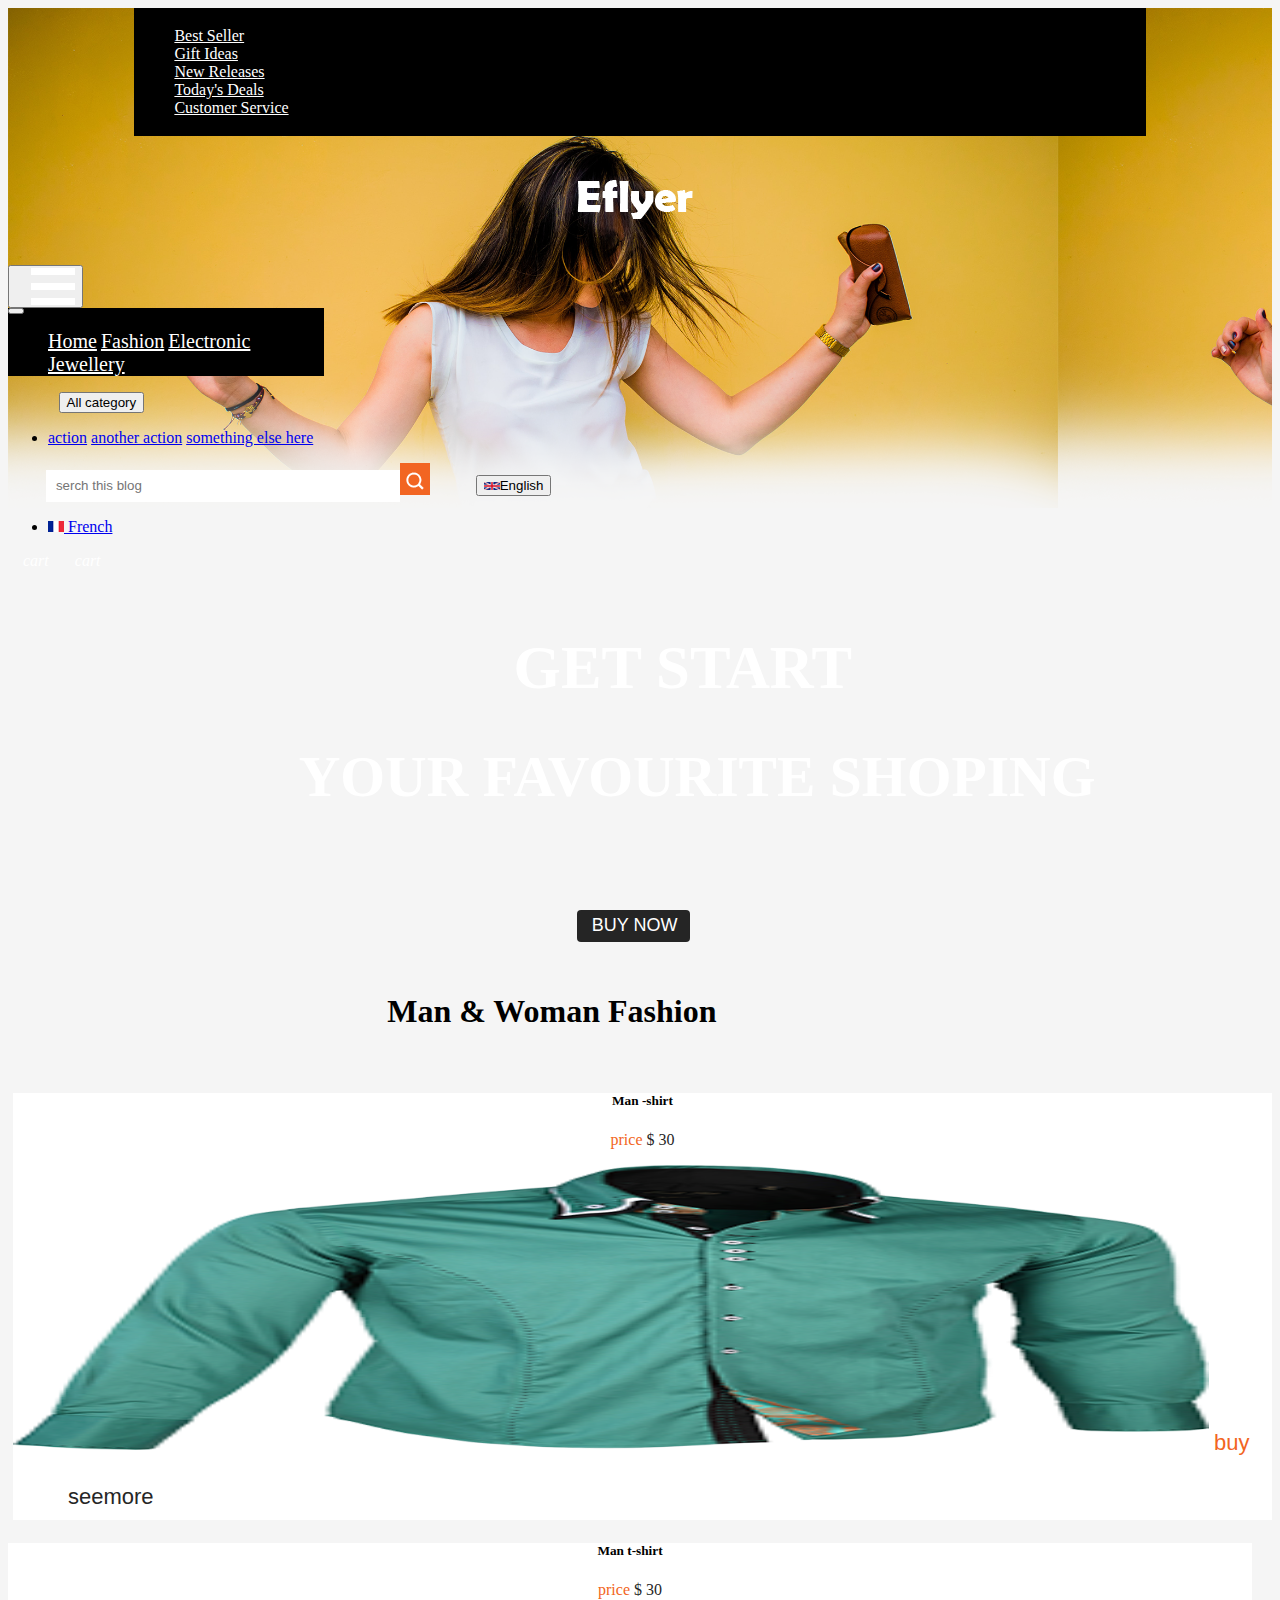
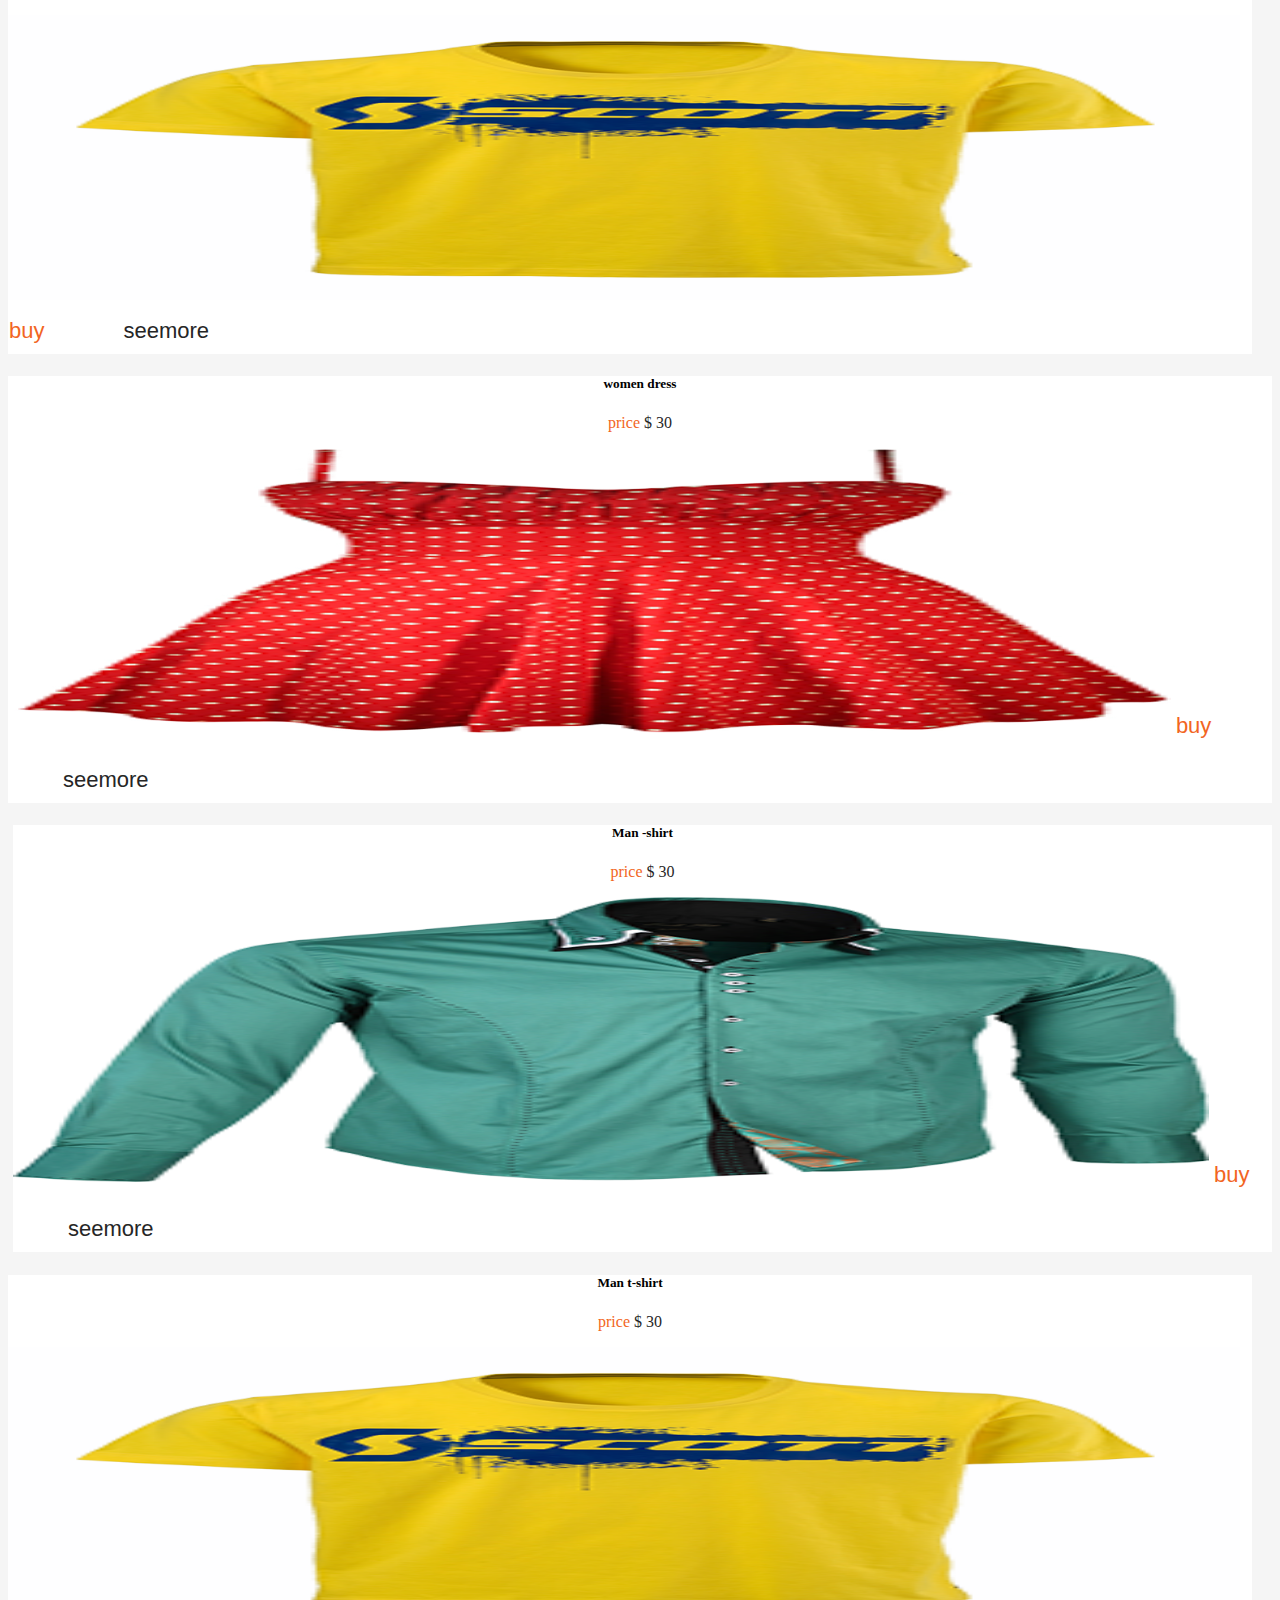
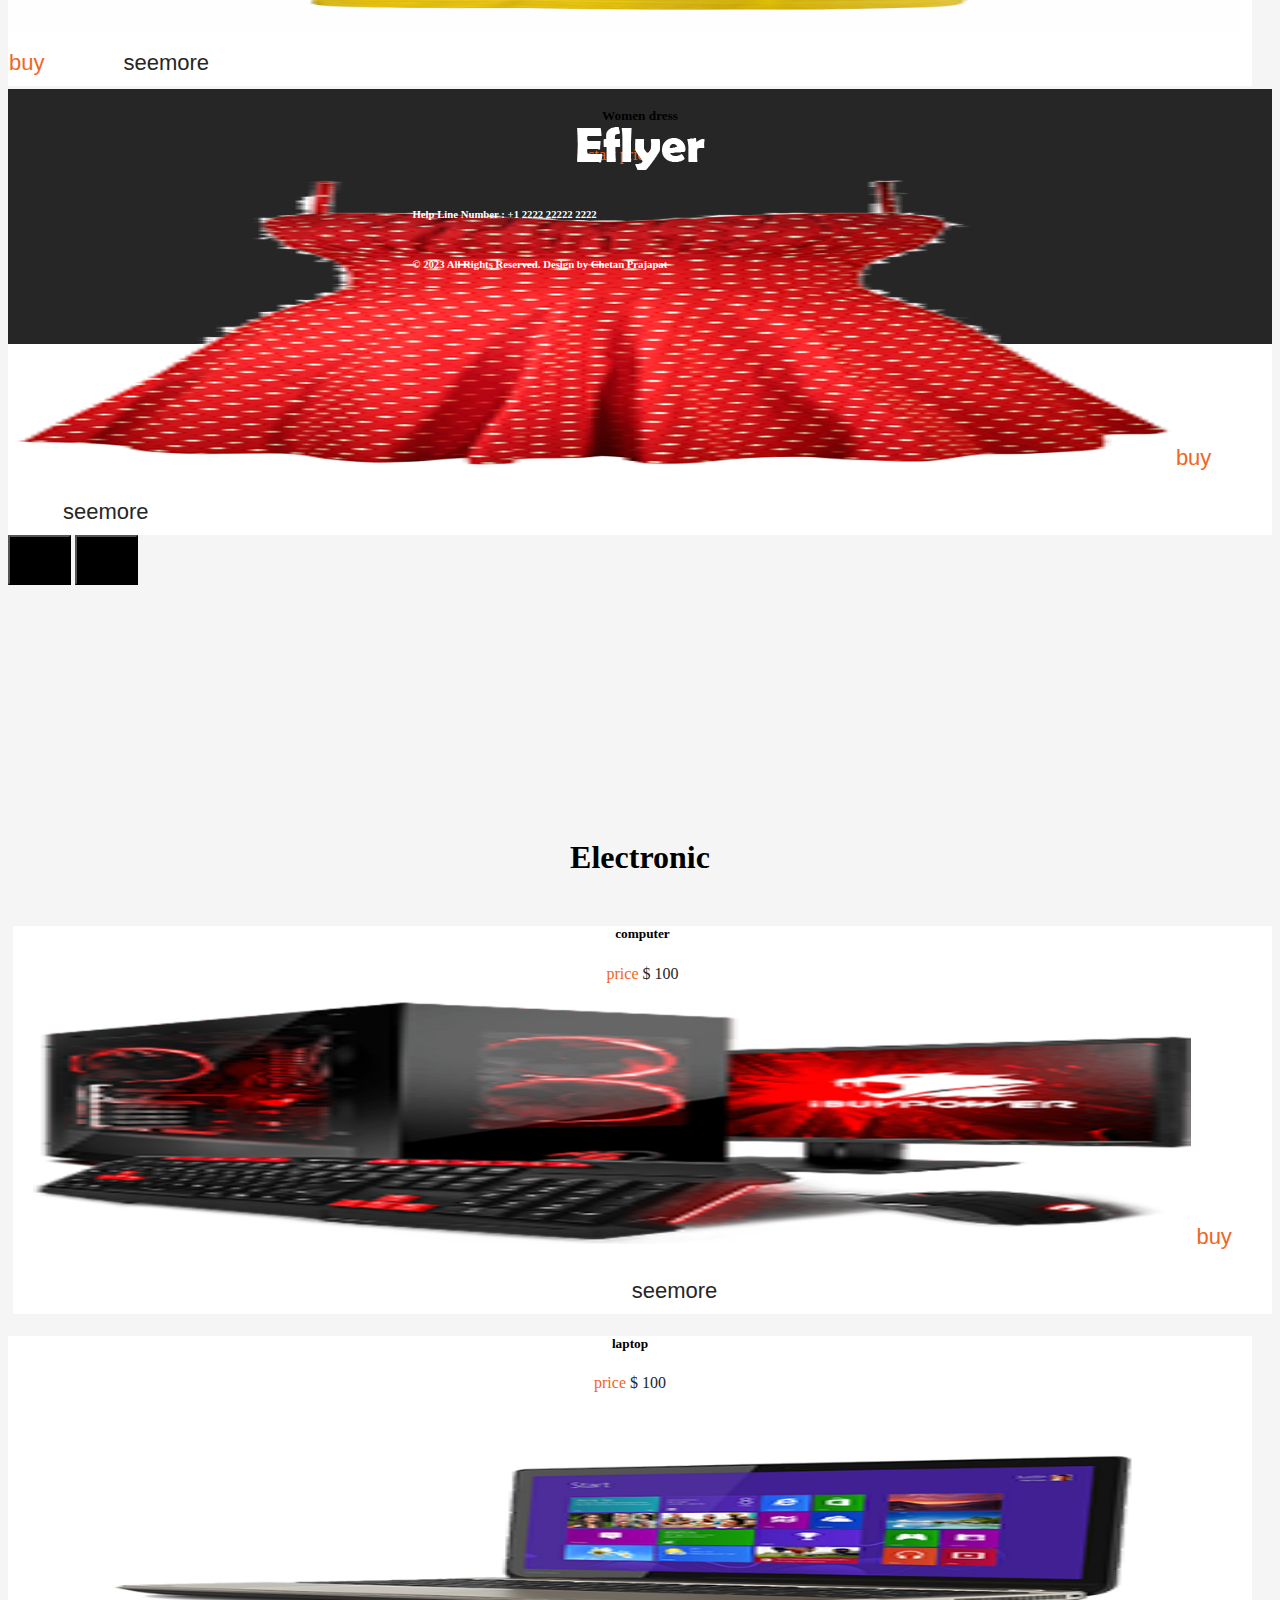
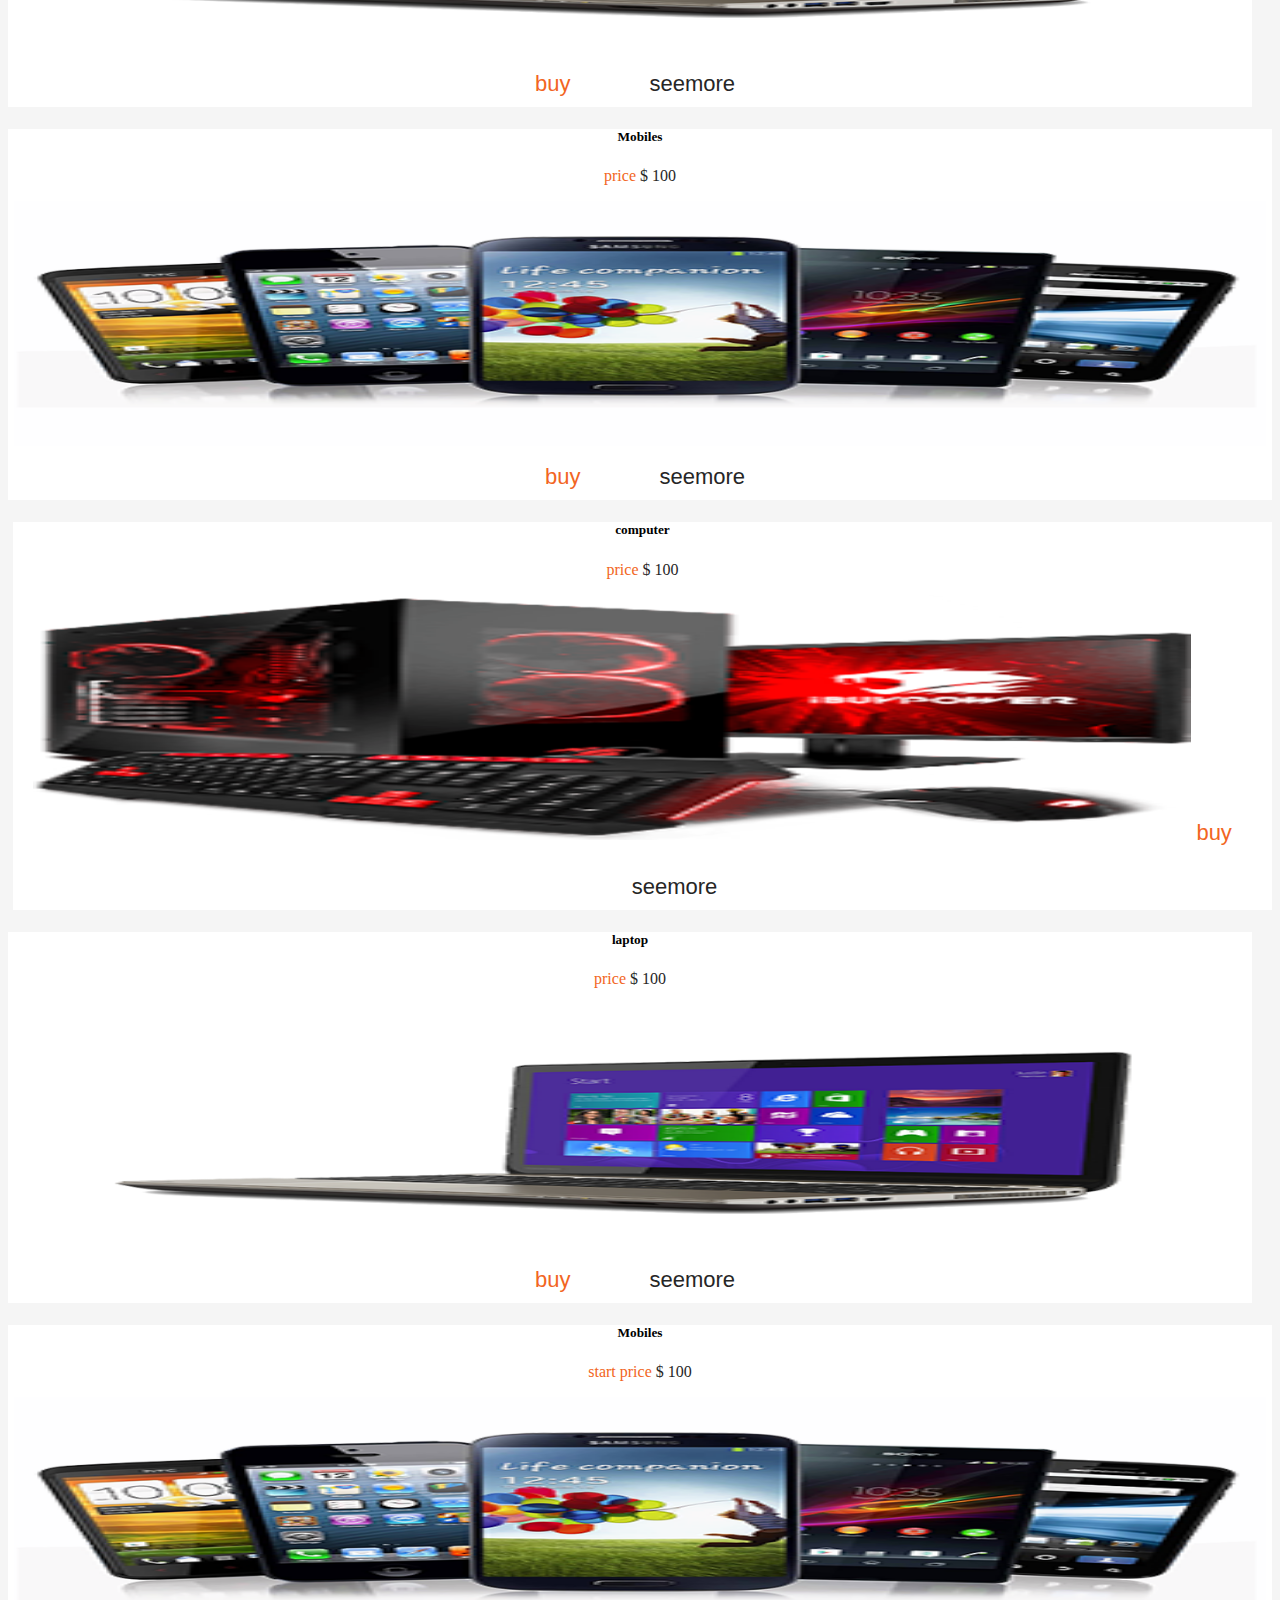
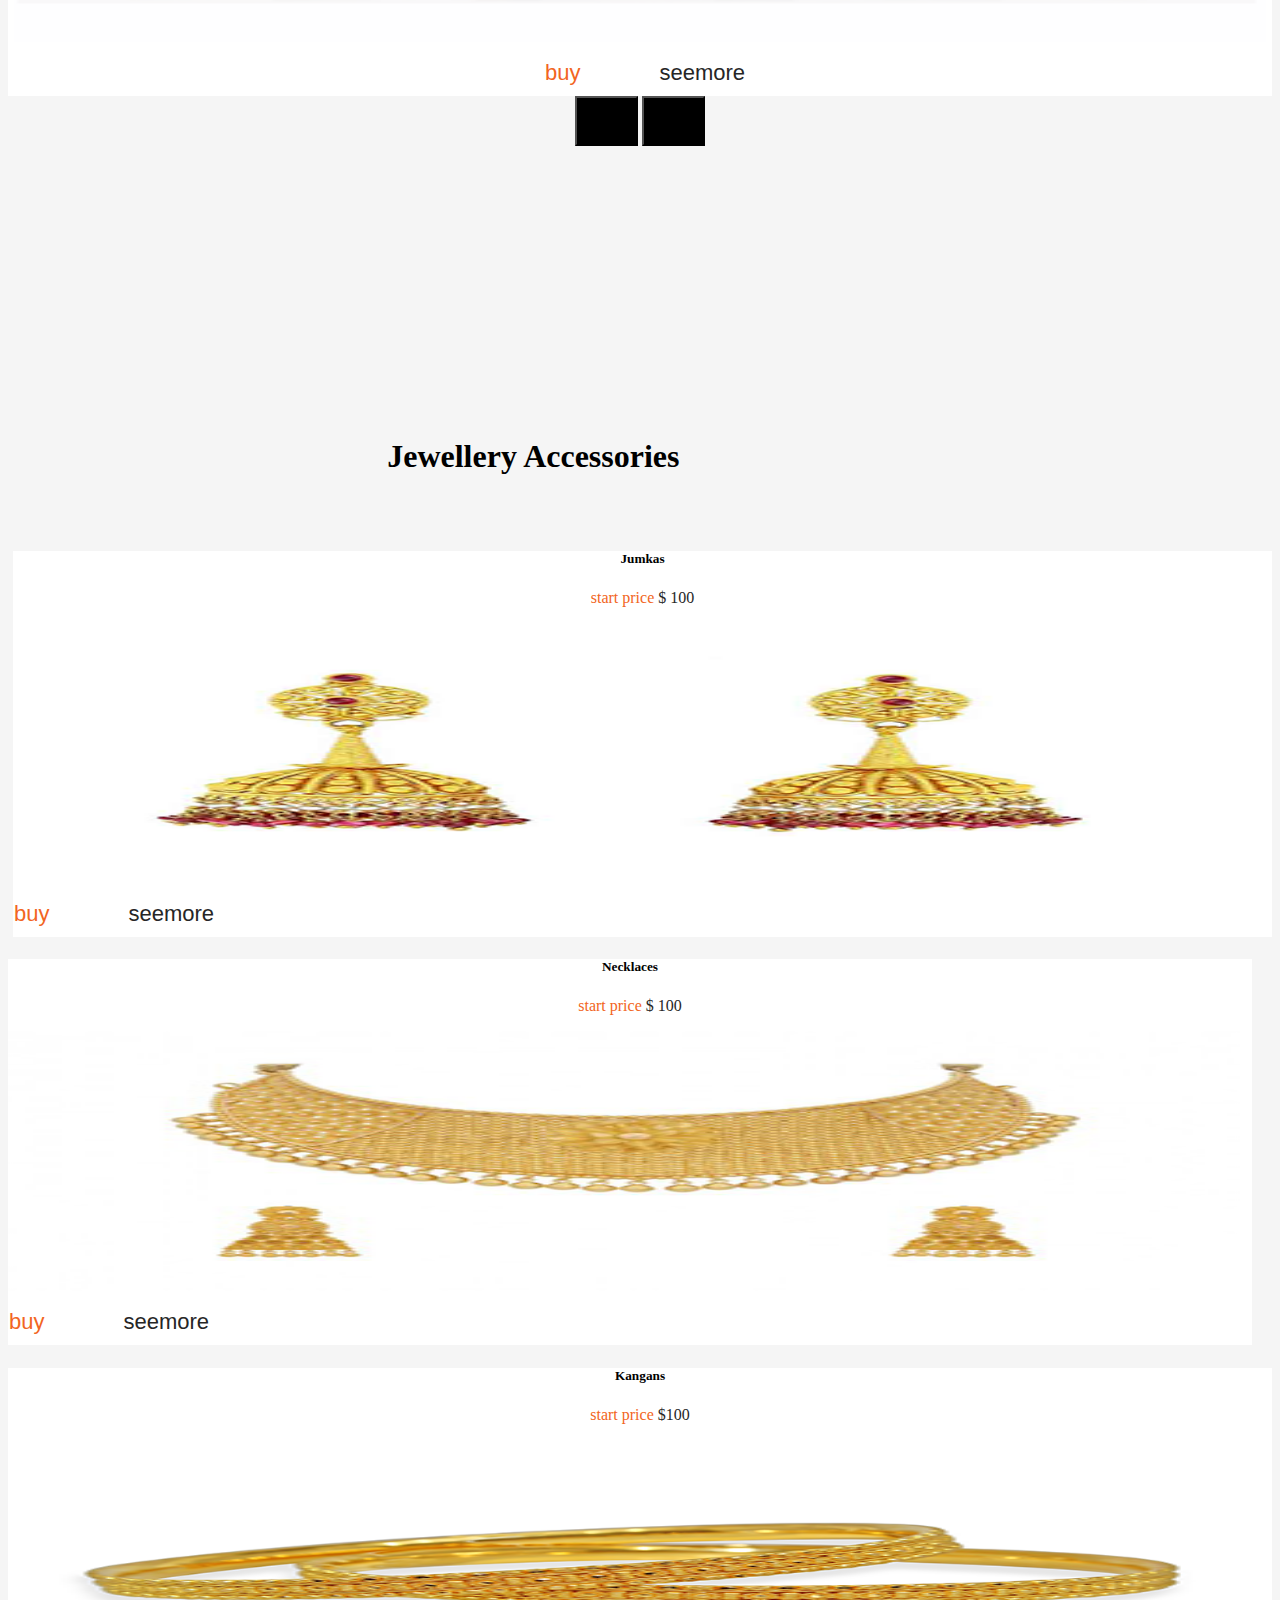
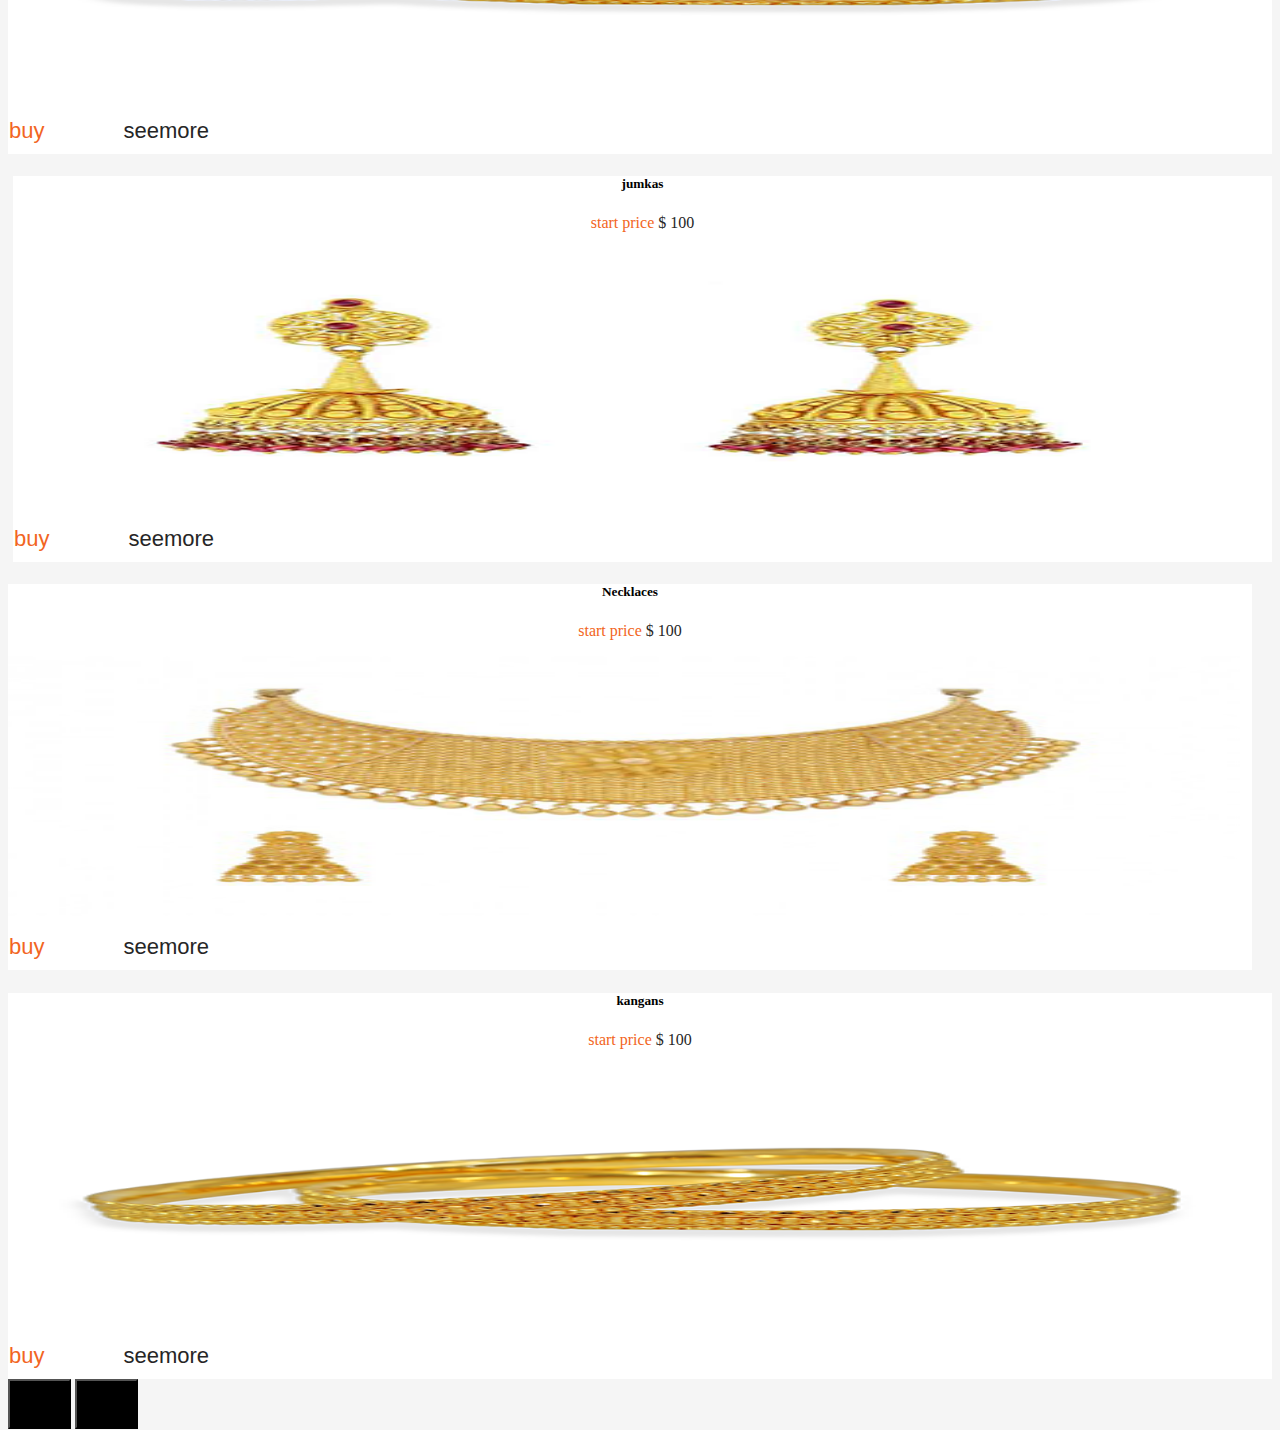
<file: index.html>
<!DOCTYPE>

<html>
  <head>
<title>EFLYER</title>
  <meta charset="utf-8">   
     
   <link href="https://cdn.jsdelivr.net/npm/bootstrap@5.1.3/dist/css/bootstrap.min.css" rel="stylesheet" integrity="sha384-1BmE4kWBq78iYhFldvKuhfTAU6auU8tT94WrHftjDbrCEXSU1oBoqyl2QvZ6jIW3" crossorigin="anonymous"> 
    
    
    <script src="https://cdn.jsdelivr.net/npm/bootstrap@5.1.3/dist/js/bootstrap.bundle.min.js" integrity="sha384-ka7Sk0Gln4gmtz2MlQnikT1wXgYsOg+OMhuP+IlRH9sENBO0LRn5q+8nbTov4+1p" crossorigin="anonymous"></script>
    
    <link rel="stylesheet" href="https://cdnjs.cloudflare.com/ajax/libs/font-awesome/6.2.1/css/all.min.css" integrity="sha512-MV7K8+y+gLIBoVD59lQIYicR65iaqukzvf/nwasF0nqhPay5w/9lJmVM2hMDcnK1OnMGCdVK+iQrJ7lzPJQd1w==" crossorigin="anonymous" referrerpolicy="no-referrer"/>  
    
  <link rel="stylesheet" href="styles.css">
      
    </head>
    
 <body style="background-color:  whitesmoke;">
               <!------------ TOP SECTION -----------------> 
   <div class="topsection">
     <div class="navsec">  
   <ul class="nav justify-content-center">
  <li class="nav-item">
    <a class="nav-link active toplink"  aria-current="page" href="#">Best Seller</a>
  </li>
  <li class="nav-item">
    <a class="nav-link toplink" href="#">Gift Ideas</a>
  </li>
  <li class="nav-item">
    <a class="nav-link toplink"  href="#">New Releases</a>
  </li>
  <li class="nav-item">
    <a class="nav-link toplink"  href="#">Today's Deals</a>
  </li>
   <li class="nav-item">
    <a class="nav-link toplink" href="#">Customer Service</a>
  </li>       
         </ul>   
 </div>        
   <img src="images/logo.png" style="margin-top: 3.5%;margin-left:45%;
     margin-bottom: 3.6%;"> 
    <div> 
       <button class="btn"  data-bs-toggle="offcanvas" data-bs-target="#offcanvasExample" aria-controls="offcanvasExample">
 <img src="images/toggle-icon.png" style="margin-left:15px;">
</button> 
      
      <div class="offcanvas offcanvas-start" tabindex="-1" id="offcanvasExample" aria-labelledby="offcanvasExampleLabel">
  <div class="offcanvas-header">    
      <button type="button" class="btn-close text-reset btn-close-white" data-bs-dismiss="offcanvas" aria-label="Close"></button>
  </div>
  <div class="dropdown mt-3 uuu">
   <ul>
    <a class="nav-link active canvalink" aria-current="page" href="#">Home</a>
 <a class="nav-link active canvalink" aria-current="page" href="fashion.html">Fashion</a>
   <a class="nav-link active canvalink" aria-current="page" href="electronic.html">Electronic</a> 
     <a class="nav-link active canvalink" aria-current="page" href="jewellery.html">Jewellery</a>      
       
       
      </ul>
      
    </div>
  </div>
      <button class="btn btn-dark dropdown-toggle" type="button" id="dropdownMenuButton" data-bs-toggle="dropdown" aria-expanded="false">
All category
  </button>
  <ul class="dropdown-menu" aria-labelledby="dropdownMenuButton1">
    <li><a class="dropdown-item" href="#">action</a>
      <a class="dropdown-item" href="#"> another action</a>
       <a class="dropdown-item" href="#">something else here</a> 
      </li>
  </ul>              
 
      
        <input id="search" type="search" placeholder="serch this blog"> <button id="seaicon"><img src="images/search-icon.png"> </button>
             

  <button class="btn btn-light dropdown-toggle" type="button" id="dropdownMenuButton1" data-bs-toggle="dropdown" aria-expanded="false">
 <img src="images/flag-uk.png">English
  </button>
  <ul class="dropdown-menu" aria-labelledby="dropdownMenuButton1">
    <li><a class="dropdown-item" href="#"><img src="images/flag-france.png"> French</a></li>
  </ul>              

  <i class="fa-solid fa-user carticon" style="color: #fff;margin-left: 15px;"> cart </i>
    <i class="fa-solid fa-cart-shopping carticon" style="color: white;margin-left: 22px;"> cart</i>
        
                 
     </div>   
       <h1 style="font-size:3.8rem;  font-weight: 700; margin-top: 5%; margin-left: 40%;color: white;">GET START</h1>
       <h1 style="font-size:3.6rem;  font-weight: 700;margin-left: 23%;color: white;">YOUR FAVOURITE SHOPING</h1>
    
        <button class="nowbtn">BUY NOW</button>
       
       
     <!-------------- FASHION Section -------------> 
          
        <h1 style="margin-top:4%;margin-bottom: 5%;margin-left: 30%;">Man & Woman Fashion</h1>              
<div id="carouselExampleControls" class="carousel slide" data-bs-ride="carousel">
  <div class="carousel-inner">
         <div class="carousel-item active container-fluid">
  
        <div class="row justify-content-around">
         <div class="col-3" style="background-color: white;margin-left: 5px;">
           <h5 style="text-align: center;">Man -shirt</h5>
              <p style="text-align: center;color: #F26522;">price<span style=" color: #262626; "> $ 30</span></p> 
            <img src="images/dress-shirt-img.png" style="width: 95%;height: 285px;">
            <button class="buybtn">buy</button>
              <button class="seebtn">seemore</button>
            </div>
         
            <div class="col-3" style=" box-shadow:60px; background-color:white;margin-right: 20px;">
                <h5 style="text-align: center">Man t-shirt</h5>
             <p style="text-align: center;color: #F26522;">price<span style=" color: #262626; "> $ 30</span></p> 
            <img src="images/tshirt-img.png" style="width: 99%;height: 285px;">
    
           <button class="buybtn">buy</button>
              <button class="seebtn">seemore</button> 
            
            </div>
             <div class="col-3" style="background-color: white;">
                 <h5 style="text-align: center;">women dress</h5>
              <p style="text-align: center;color: #F26522;">price<span style=" color: #262626; "> $ 30</span></p> 
            <img src="images/women-clothes-img.png" style="width: 92%;height: 285px;">
              <button class="buybtn">buy</button>
              <button class="seebtn">seemore</button>
            </div>
          </div>
       </div>
            
            
      <div class="carousel-item" >
      <div class="row justify-content-around">
         <div class="col-3" style="background-color: white;margin-left: 5px;">
             <h5 style="text-align: center;">Man -shirt</h5>
              <p style="text-align: center;color: #F26522;">price<span style=" color: #262626; "> $ 30</span></p> 
            <img src="images/dress-shirt-img.png" style="width: 95%;height: 285px;">
           <button class="buybtn">buy</button>
              <button class="seebtn">seemore</button>
            </div>
         
            <div class="col-3" style=" box-shadow:60px; background-color:white;margin-right: 20px;">
                <h5 style="text-align: center">Man t-shirt</h5>
             <p style="text-align: center;color: #F26522;">price<span style=" color: #262626; "> $ 30</span></p> 
            <img src="images/tshirt-img.png" style="width: 99%;height: 285px;"> 
             <button class="buybtn">buy</button>
              <button class="seebtn">seemore</button>
            </div>
          
           <div class="col-3" style="background-color: white;">
                 <h5 style="text-align: center;">Women dress</h5>
              <p style="text-align: center;color: #F26522;">start price<span style=" color: #262626; "> $ 100</span></p> 
            <img src="images/women-clothes-img.png" style="width: 92%;height: 285px;">
              <button class="buybtn">buy</button>
              <button class="seebtn">seemore</button>   
            </div>
            </div>    
              </div>
            </div>
    
             <button class="carousel-control-prev" type="button" data-bs-target="#carouselExampleControls" data-bs-slide="prev" style="background-color: black;height:50px;top: 520px;left:45px;width:5%;">
    <span class="carousel-control-prev-icon" aria-hidden="true">
            </span>
    
  </button>
  <button class="carousel-control-next" type="button" data-bs-target="#carouselExampleControls" data-bs-slide="next" style="background-color: black;height:50px;top: 520px;right:45px;width:5%">
    <span class="carousel-control-next-icon" aria-hidden="true"></span>
     </button>  
        </div>
        
      <!----------- ELECTRONIC SECTION ---------- ----> 
        
  <div style="margin-top:20%;text-align: center;">  
    <h1 style="font-weight: bold;margin-bottom:4%;">Electronic</h1>             
<div id="carouselExampleControls2" class="carousel slide" data-bs-ride="carousel">
  <div class="carousel-inner">
      <div class="carousel-item active container-fluid">
        <div class="row justify-content-around">
         <div class="col-3" style="background-color: white;margin-left: 5px;">
           <h5 style="text-align: center;">computer</h5>
              <p style="text-align: center;color: #F26522;">price<span style=" color: #262626; "> $ 100</span></p> 
            <img src="images/computer-img.png" style="width: 92%;height: 245px;">
            <button class="buybtn">buy</button>
              <button class="seebtn">seemore</button>
            </div>
         
            <div class="col-3" style=" box-shadow:60px; background-color:white;margin-right: 20px;">
                <h5 style="text-align: center">laptop</h5>
             <p style="text-align: center;color: #F26522;">price<span style=" color: #262626; "> $ 100</span></p> 
            <img src="images/laptop-img.png" style="width: 99%;height: 245px;">
             <button class="buybtn">buy</button>
              <button class="seebtn">seemore</button>   
            </div>  
             <div class="col-3" style="background-color: white;">
                 <h5 style="text-align: center;">Mobiles</h5>
              <p style="text-align: center;color: #F26522;">price<span style=" color: #262626; "> $ 100</span></p> 
            <img src="images/mobile-img.png" style="width: 99%;height: 245px;">
              <button class="buybtn">buy</button>
                 <button class="seebtn">seemore</button>
            </div>
          </div>
       </div>
          
      <div class="carousel-item" >
      <div class="row justify-content-around">
         <div class="col-3" style="background-color: white;margin-left: 5px;">
             <h5 style="text-align: center;">computer</h5>
              <p style="text-align: center;color: #F26522;">price<span style=" color: #262626; "> $ 100</span></p> 
            <img src="images/computer-img.png" style="width: 92%;height: 245px;">
           <button class="buybtn">buy</button>
              <button class="seebtn">seemore</button>
            </div>
         
            <div class="col-3" style=" box-shadow:60px; background-color:white;margin-right: 20px;">
                <h5 style="text-align: center">laptop</h5>
             <p style="text-align: center;color: #F26522;">price<span style=" color: #262626; "> $ 100</span></p> 
            <img src="images/laptop-img.png" style="width: 99%;height: 245px;"> 
             <button class="buybtn">buy</button>
              <button class="seebtn">seemore</button>
            
            
            </div>
           <div class="col-3" style="background-color: white;">
                 <h5 style="text-align: center;">Mobiles</h5>
              <p style="text-align: center;color: #F26522;">start price<span style=" color: #262626; "> $ 100</span></p> 
            <img src="images/mobile-img.png" style="width: 99%;height: 245px;">
              <button class="buybtn">buy</button>
              <button class="seebtn">seemore</button>    
            </div>
            </div>    
              </div>
             </div>
    
            <button class="carousel-control-prev" type="button" data-bs-target="#carouselExampleControls2" data-bs-slide="prev" style="background-color: black;height:50px;top: 500px;left:35px;width:5%;">
     <span class="carousel-control-prev-icon" aria-hidden="true">
            </span>
    
  </button>
  <button class="carousel-control-next" type="button" data-bs-target="#carouselExampleControls2" data-bs-slide="next" style="background-color: black;height:50px;top: 500px;right:35px;width:5%">
    <span class="carousel-control-next-icon" aria-hidden="true"></span>
     </button>
        
        </div>
     </div>
     
  <!------------- JEWELLERY SECTION------- --- -----> 
       
     <div style="margin-top: 23%;">
     
     <h1 style="margin-left: 30%;margin-bottom: 6%;">Jewellery Accessories</h1>
                      
<div id="carouselExampleControls3" class="carousel slide" data-bs-ride="carousel">
  <div class="carousel-inner">
      <div class="carousel-item active container-fluid">
  
        <div class="row justify-content-around">
         <div class="col-3" style="background-color: white;margin-left: 5px;">
           <h5 style="text-align: center;">Jumkas</h5>
              <p style="text-align: center;color: #F26522;">start price<span style=" color: #262626; "> $ 100</span></p> 
            <img src="images/jhumka-img.png" style="width: 97%;height: 260px;">
            <button class="buybtn">buy</button>
              <button class="seebtn">seemore</button>
            </div>
         
            <div class="col-3" style=" box-shadow:60px; background-color:white;margin-right: 20px;">
                <h5 style="text-align: center">Necklaces</h5>
             <p style="text-align: center;color: #F26522;">start price<span style=" color: #262626; "> $ 100</span></p> 
            <img src="images/neklesh-img.png" style="width: 99%;height: 260px;">
             <button class="buybtn">buy</button>
              <button class="seebtn">seemore</button>
            
            
            </div>
             <div class="col-3" style="background-color: white;">
                 <h5 style="text-align: center;">Kangans</h5>
              <p style="text-align: center;color: #F26522;"> start price<span style=" color: #262626; "> $100</span></p> 
            <img src="images/kangan-img.png" style="width: 99%;height: 260px;">
                  
               <button class="buybtn">buy</button>
               <button class="seebtn">seemore</button>
            
            </div>
          </div>
       </div>
            
            
      <div class="carousel-item" >
  
      <div class="row justify-content-around">
         <div class="col-3" style="background-color: white;margin-left: 5px;">
             <h5 style="text-align: center;">jumkas</h5>
              <p style="text-align: center;color: #F26522;">start price<span style=" color: #262626; "> $ 100</span></p> 
            <img src="images/jhumka-img.png" style="width: 97%;height: 260px;">
     
            <button class="buybtn">buy</button>
              <button class="seebtn">seemore</button>
            </div>
         
            <div class="col-3" style=" box-shadow:60px; background-color:white;margin-right: 20px;">
                <h5 style="text-align: center">Necklaces</h5>
             <p style="text-align: center;color: #F26522;">start price<span style=" color: #262626; "> $ 100</span></p> 
            <img src="images/neklesh-img.png" style="width: 99%;height: 260px;"> 
          <button class="buybtn">buy</button>
              <button class="seebtn">seemore</button>
            
            </div>
           <div class="col-3" style="background-color: white;">
                 <h5 style="text-align: center;">kangans</h5>
              <p style="text-align: center;color: #F26522;">start price<span style=" color: #262626; "> $ 100</span></p> 
            <img src="images/kangan-img.png" style="width: 99%;height: 260px;">
                 
         <button class="buybtn">buy</button>
              <button class="seebtn">seemore</button>
       
            
            </div>
            
            </div>    
              </div>
       
            </div>
            <button class="carousel-control-prev" type="button" data-bs-target="#carouselExampleControls3" data-bs-slide="prev" style="background-color: black;height:50px;top: 500px;left:35px;width:5%;">
     <span class="carousel-control-prev-icon" aria-hidden="true">
            </span>
    
  </button>
  <button class="carousel-control-next" type="button" data-bs-target="#carouselExampleControls3" data-bs-slide="next" style="background-color: black;height:50px;top: 500px;right:35px;width:5%">
    <span class="carousel-control-next-icon" aria-hidden="true"></span>
   
     </button>
        
        </div>
       </div>
     </div>                     
   <!------------- FOOTER SECTION ------------->
 
    <footer style="background-color: #262626;margin-top: 220%;padding-bottom: 50px;">   
   <img src="images/footer-logo.png" style="padding-left:45%;margin-top: 3%; padding-bottom:" class="footimg">
<h6 class="footerlink">Help Line Number : +1 2222 22222 2222</h6>
<h6  class="footerlink">© 2023 All Rights Reserved. Design by Chetan Prajapat </h6>     
     <i class="social-icon fa-brands fa-facebook"></i>
    <i class="social-icon fa-brands fa-twitter"></i>
    <i class="social-icon fa-brands fa-instagram"></i>
    <i class="social-icon fa-solid fa-envelope"></i>             
    </footer>  
      </body>    
        
</html>
</file>
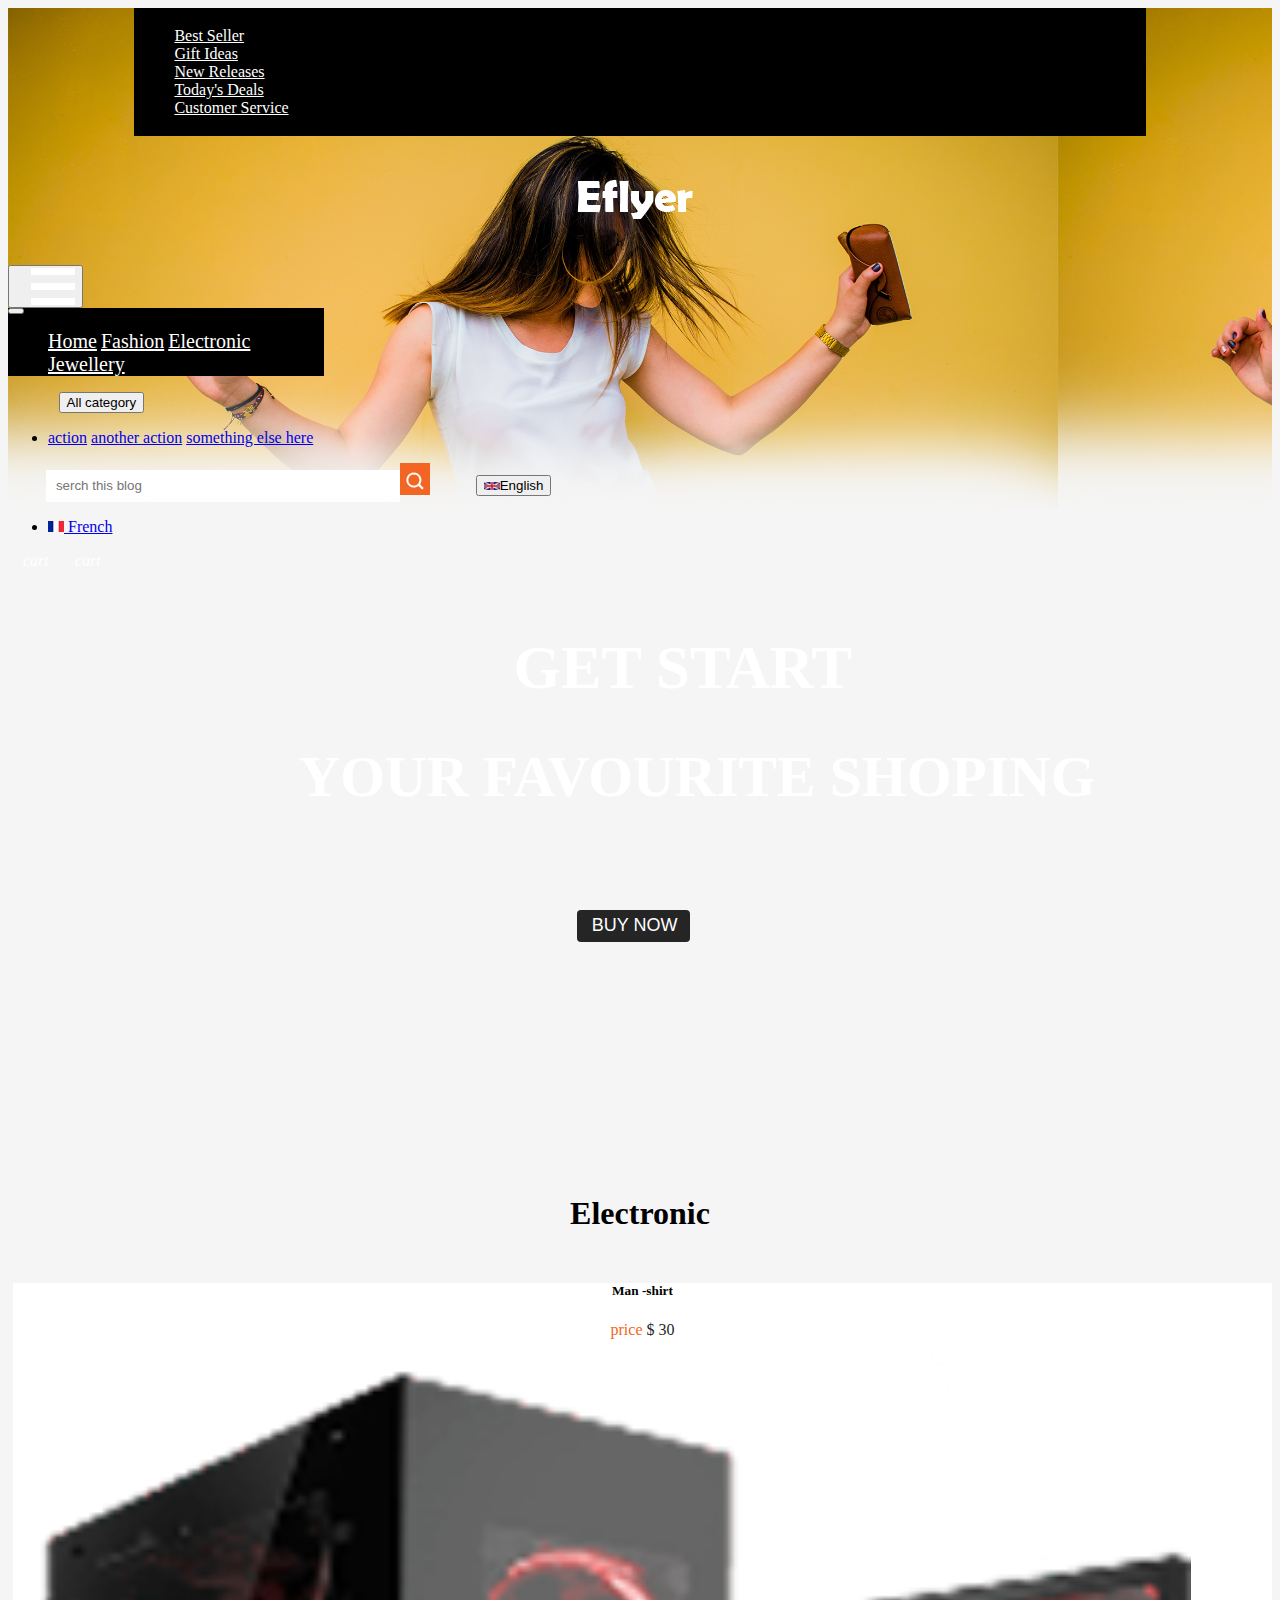
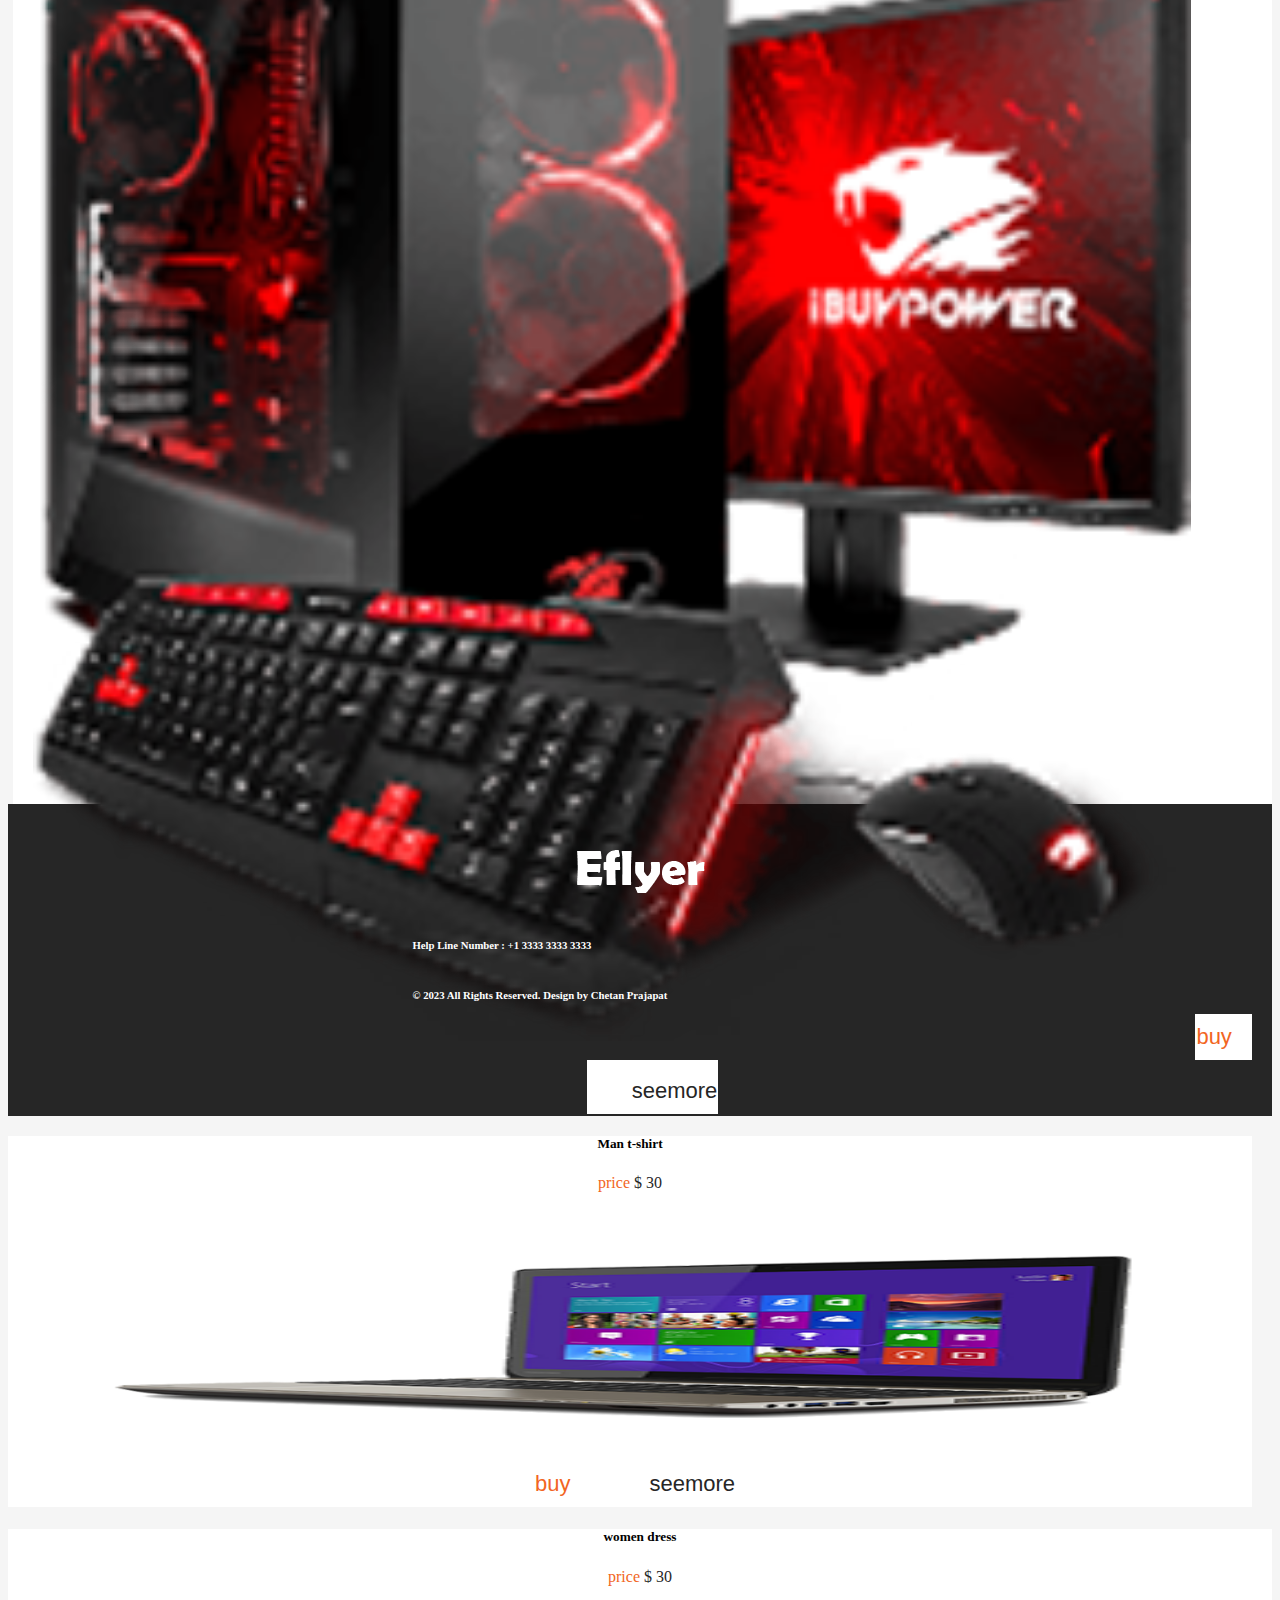
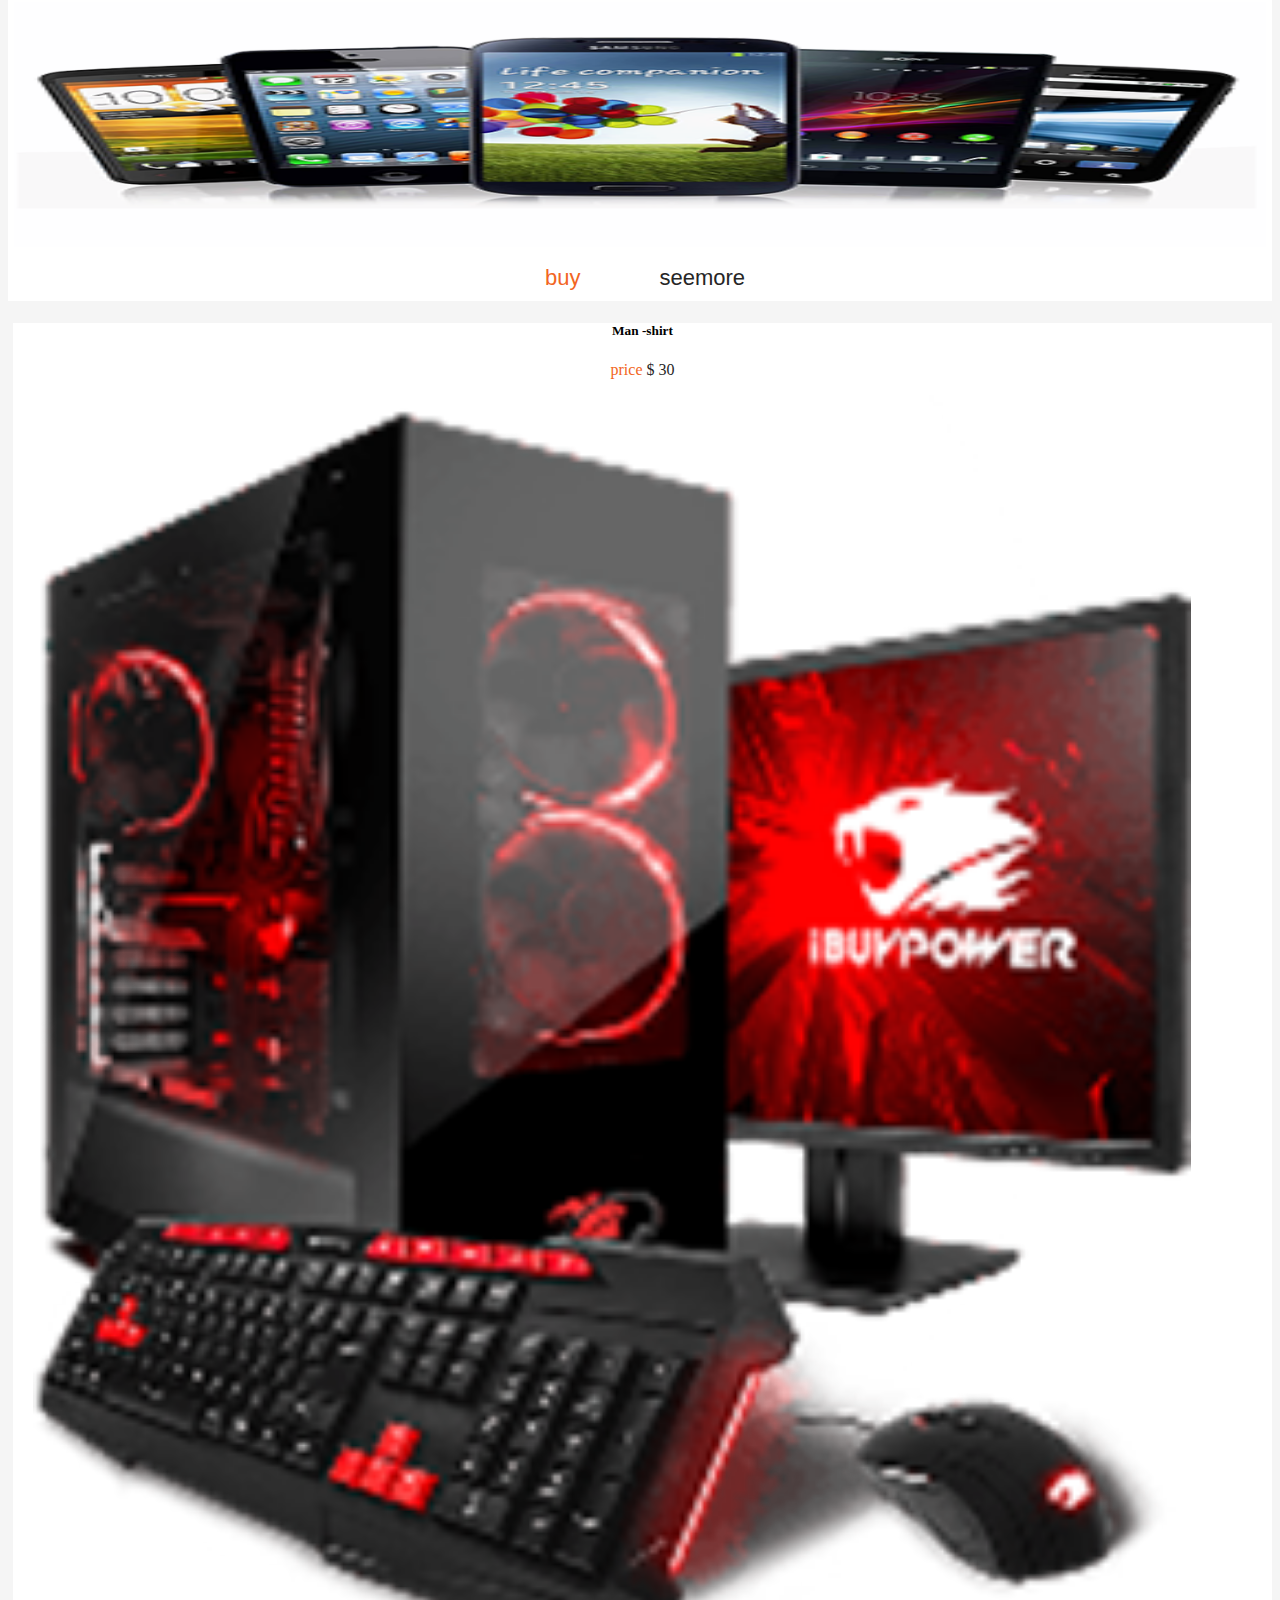
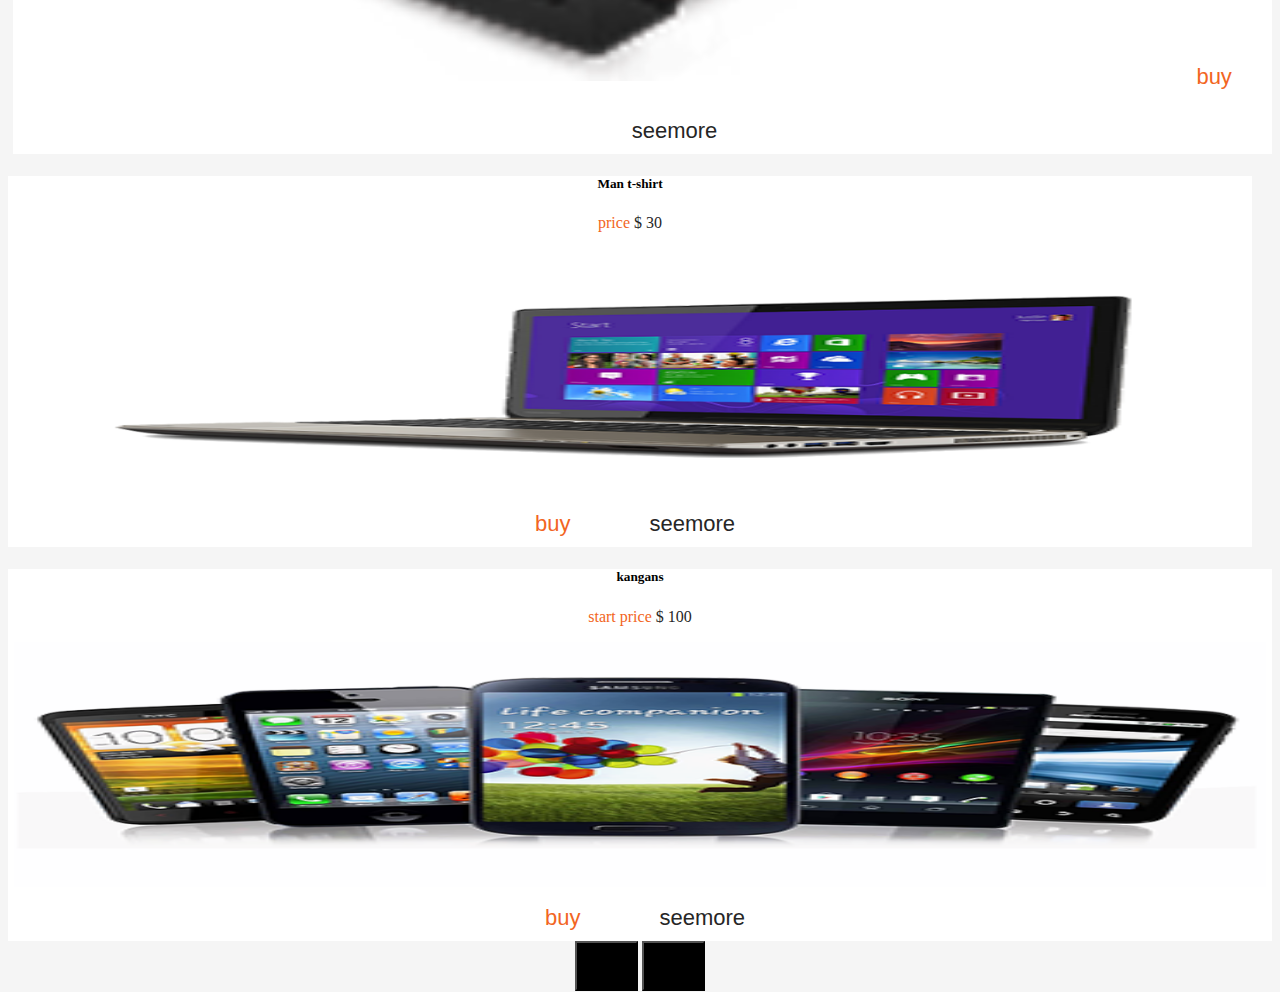
<file: electronic.html>
<!DOCTYPE>

<html>
  <head>
<title>electronic</title>
  <meta charset="utf-8">   
     
   <link href="https://cdn.jsdelivr.net/npm/bootstrap@5.1.3/dist/css/bootstrap.min.css" rel="stylesheet" integrity="sha384-1BmE4kWBq78iYhFldvKuhfTAU6auU8tT94WrHftjDbrCEXSU1oBoqyl2QvZ6jIW3" crossorigin="anonymous"> 
    
    
    <script src="https://cdn.jsdelivr.net/npm/bootstrap@5.1.3/dist/js/bootstrap.bundle.min.js" integrity="sha384-ka7Sk0Gln4gmtz2MlQnikT1wXgYsOg+OMhuP+IlRH9sENBO0LRn5q+8nbTov4+1p" crossorigin="anonymous"></script>
    
    <link rel="stylesheet" href="https://cdnjs.cloudflare.com/ajax/libs/font-awesome/6.2.1/css/all.min.css" integrity="sha512-MV7K8+y+gLIBoVD59lQIYicR65iaqukzvf/nwasF0nqhPay5w/9lJmVM2hMDcnK1OnMGCdVK+iQrJ7lzPJQd1w==" crossorigin="anonymous" referrerpolicy="no-referrer"/>  
    
  <link rel="stylesheet" href="styles.css">
      
    </head>
 <body style="background-color:  whitesmoke;">
     
   <div class="topsection">
     <div class="navsec">  
   <ul class="nav justify-content-center">
  <li class="nav-item">
    <a class="nav-link active toplink"  aria-current="page" href="#">Best Seller</a>
  </li>
  <li class="nav-item">
    <a class="nav-link toplink" href="#">Gift Ideas</a>
  </li>
  <li class="nav-item">
    <a class="nav-link toplink"  href="#">New Releases</a>
  </li>
  <li class="nav-item">
    <a class="nav-link toplink"  href="#">Today's Deals</a>
  </li>
   <li class="nav-item">
    <a class="nav-link toplink" href="#">Customer Service</a>
  </li>       
         </ul>   
 </div>        
   <img src="images/logo.png" style="margin-top: 3.5%;margin-left:45%;
     margin-bottom: 3.6%;"> 
    <div> 
       <button class="btn"  data-bs-toggle="offcanvas" data-bs-target="#offcanvasExample" aria-controls="offcanvasExample">
 <img src="images/toggle-icon.png" style="margin-left:15px;">
</button> 
      
      <div class="offcanvas offcanvas-start" tabindex="-1" id="offcanvasExample" aria-labelledby="offcanvasExampleLabel">
  <div class="offcanvas-header">    
      <button type="button" class="btn-close text-reset btn-close-white" data-bs-dismiss="offcanvas" aria-label="Close"></button>
  </div>
  <div class="dropdown mt-3 uuu">
   <ul>
    <a class="nav-link active canvalink" aria-current="page" href="index.html">Home</a>
 <a class="nav-link active canvalink" aria-current="page" href="fashion.html">Fashion</a>
   <a class="nav-link active canvalink" aria-current="page" href="#">Electronic</a> 
     <a class="nav-link active canvalink" aria-current="page" href="jewellery.html">Jewellery</a>      
       
       
      </ul>
      
    </div>
  </div>
      <button class="btn btn-dark dropdown-toggle" type="button" id="dropdownMenuButton" data-bs-toggle="dropdown" aria-expanded="false">
All category
  </button>
  <ul class="dropdown-menu" aria-labelledby="dropdownMenuButton1">
    <li><a class="dropdown-item" href="#">action</a>
      <a class="dropdown-item" href="#"> another action</a>
       <a class="dropdown-item" href="#">something else here</a> 
      </li>
  </ul>              
 
      
        <input id="search" type="search" placeholder="serch this blog"> <button id="seaicon"><img src="images/search-icon.png"> </button>
             

  <button class="btn btn-light dropdown-toggle" type="button" id="dropdownMenuButton1" data-bs-toggle="dropdown" aria-expanded="false">
 <img src="images/flag-uk.png">English
  </button>
  <ul class="dropdown-menu" aria-labelledby="dropdownMenuButton1">
    <li><a class="dropdown-item" href="#"><img src="images/flag-france.png"> French</a></li>
  </ul>              

  <i class="fa-solid fa-user carticon" style="color: #fff;margin-left: 15px;"> cart </i>
    <i class="fa-solid fa-cart-shopping carticon" style="color: white;margin-left: 22px;"> cart</i>
        
                 
     </div>   
       <h1 style="font-size:3.8rem;  font-weight: 700; margin-top: 5%; margin-left: 40%;color: white;">GET START</h1>
       <h1 style="font-size:3.6rem;  font-weight: 700;margin-left: 23%;color: white;">YOUR FAVOURITE SHOPING</h1>
       
    
        <button class="nowbtn">BUY NOW</button>
       
         <div style="margin-top:20%;text-align: center;">
      
    <h1 style="font-weight: bold;margin-bottom:4%;">Electronic</h1> 
      
                 
<div id="carouselExampleControls2" class="carousel slide" data-bs-ride="carousel">
  <div class="carousel-inner">
      <div class="carousel-item active container-fluid">
  
        <div class="row justify-content-around">
         <div class="col-3" style="background-color: white;margin-left: 5px;">
           <h5 style="text-align: center;">Man -shirt</h5>
              <p style="text-align: center;color: #F26522;">price<span style=" color: #262626; "> $ 30</span></p> 
            <img src="images/computer-img.png" style="width: 92%;padding-bottom:3px;">
            <button class="buybtn">buy</button>
              <button class="seebtn">seemore</button>
            </div>
         
            <div class="col-3" style=" box-shadow:60px; background-color:white;margin-right: 20px;">
                <h5 style="text-align: center">Man t-shirt</h5>
             <p style="text-align: center;color: #F26522;">price<span style=" color: #262626; "> $ 30</span></p> 
            <img src="images/laptop-img.png" style="width: 99%;height: 245px;">
    
           <button class="buybtn">buy</button>
              <button class="seebtn">seemore</button> 
            
            </div>
             <div class="col-3" style="background-color: white;">
                 <h5 style="text-align: center;">women dress</h5>
              <p style="text-align: center;color: #F26522;">price<span style=" color: #262626; "> $ 30</span></p> 
            <img src="images/mobile-img.png" style="width: 99%;height: 245px;">
              <button class="buybtn">buy</button>
              <button class="seebtn">seemore</button>
       
            
            </div>
          </div>
       </div>
            
            
      <div class="carousel-item" >
  
      <div class="row justify-content-around">
         <div class="col-3" style="background-color: white;margin-left: 5px;">
             <h5 style="text-align: center;">Man -shirt</h5>
              <p style="text-align: center;color: #F26522;">price<span style=" color: #262626; "> $ 30</span></p> 
            <img src="images/computer-img.png" style="width: 92%;padding-bottom: 3px;">
           <button class="buybtn">buy</button>
              <button class="seebtn">seemore</button>
            </div>
         
            <div class="col-3" style=" box-shadow:60px; background-color:white;margin-right: 20px;">
                <h5 style="text-align: center">Man t-shirt</h5>
             <p style="text-align: center;color: #F26522;">price<span style=" color: #262626; "> $ 30</span></p> 
            <img src="images/laptop-img.png" style="width: 99%;height: 245px;"> 
             <button class="buybtn">buy</button>
              <button class="seebtn">seemore</button>
            
            
            </div>
           <div class="col-3" style="background-color: white;">
                 <h5 style="text-align: center;">kangans</h5>
              <p style="text-align: center;color: #F26522;">start price<span style=" color: #262626; "> $ 100</span></p> 
            <img src="images/mobile-img.png" style="width: 99%;height: 245px;">
              <button class="buybtn">buy</button>
              <button class="seebtn">seemore</button>   
           
            
            </div>
            
            </div>    
              </div>
       
     </div>
            <button class="carousel-control-prev" type="button" data-bs-target="#carouselExampleControls2" data-bs-slide="prev" style="background-color: black;height:50px;top: 500px;left:35px;width:5%;">
     <span class="carousel-control-prev-icon" aria-hidden="true">
            </span>
    
  </button>
  <button class="carousel-control-next" type="button" data-bs-target="#carouselExampleControls2" data-bs-slide="next" style="background-color: black;height:50px;top: 500px;right:35px;width:5%">
    <span class="carousel-control-next-icon" aria-hidden="true"></span>
   
     </button>
        
        </div>
      
     </div>
     </div>
       
    <footer style="background-color: #262626;margin-top: 150%;padding-bottom: 90px;padding-top: 8px;">
        
   <img src="images/footer-logo.png" style="padding-left:45%;margin-top: 3%; margin-bottom:8px;" class="footimg">
<h6 class="footerlink">Help Line Number : +1 3333 3333 3333</h6>
<h6  class="footerlink">© 2023 All Rights Reserved. Design by Chetan Prajapat</h6>
        
     <i class="social-icon fa-brands fa-facebook"></i>
    <i class="social-icon fa-brands fa-twitter"></i>
    <i class="social-icon fa-brands fa-instagram"></i>
    <i class="social-icon fa-solid fa-envelope"></i>       
        
    </footer>
   
          </body>
</file>
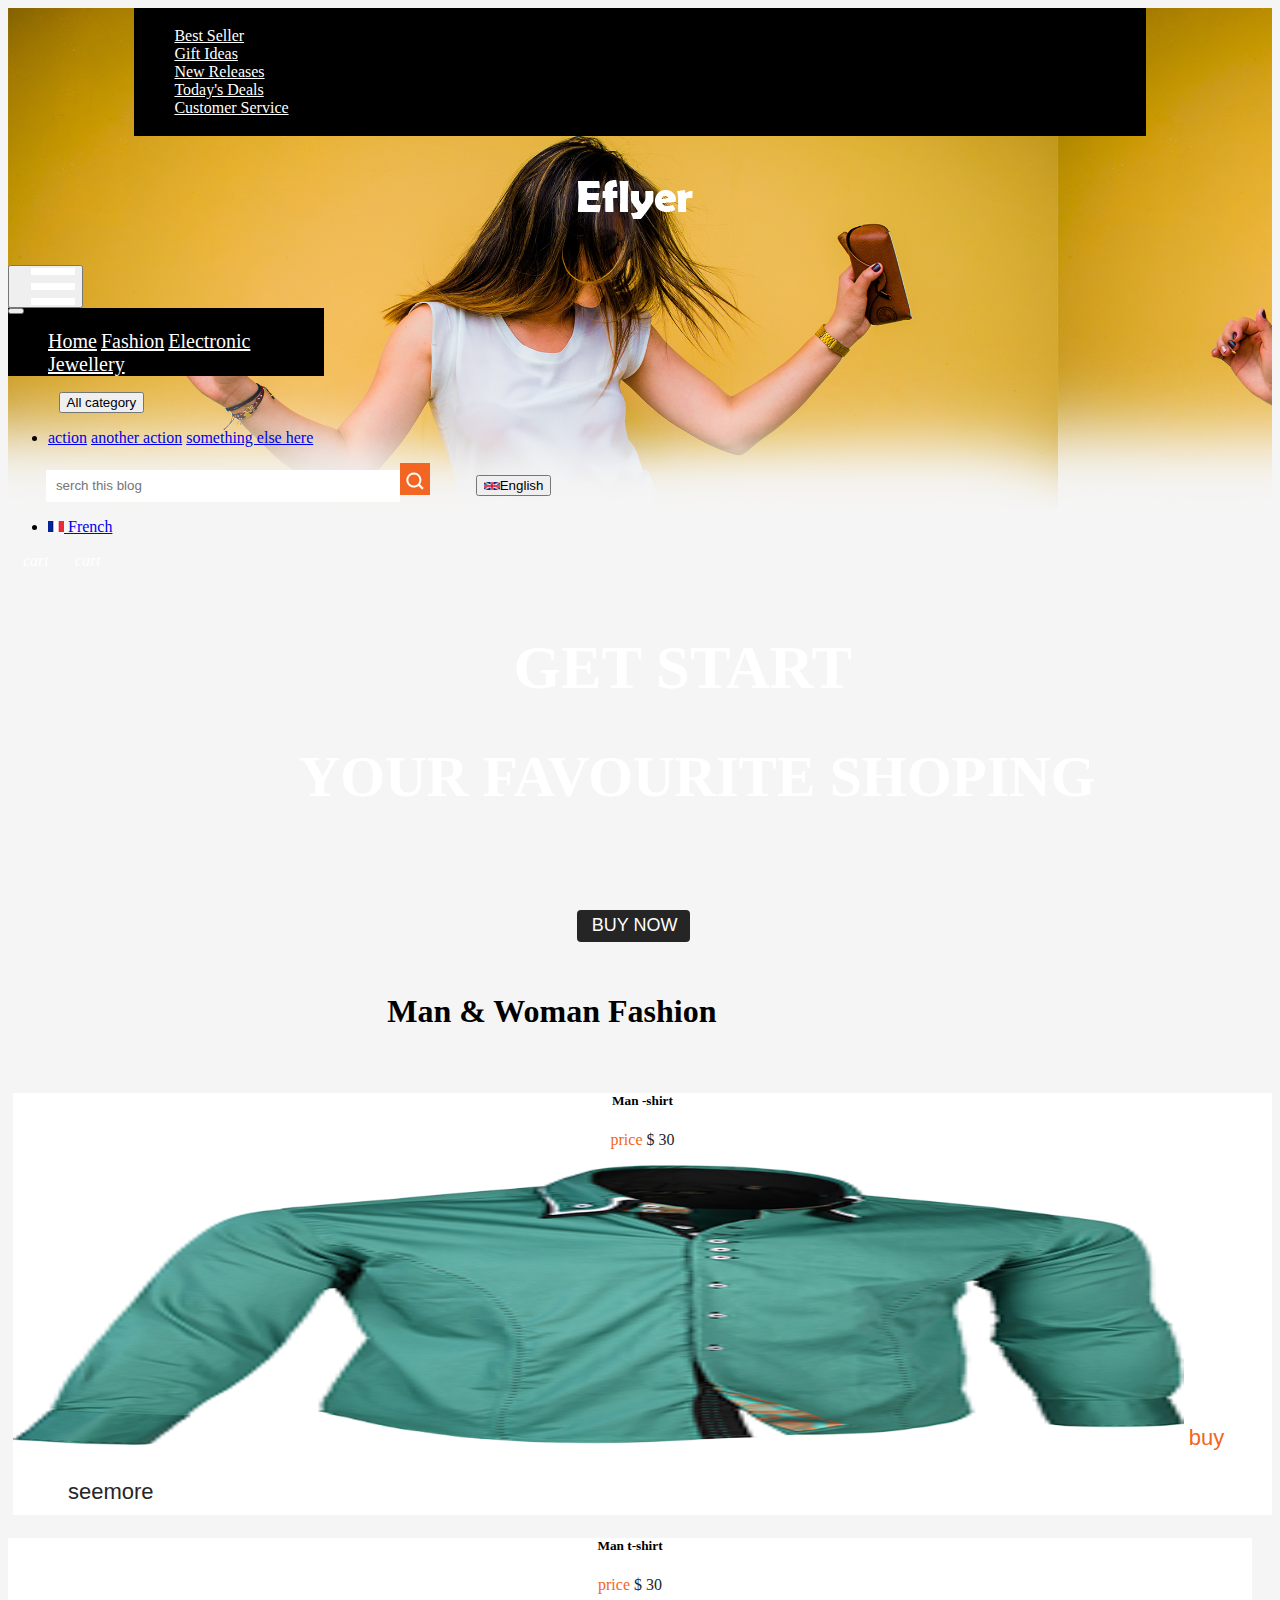
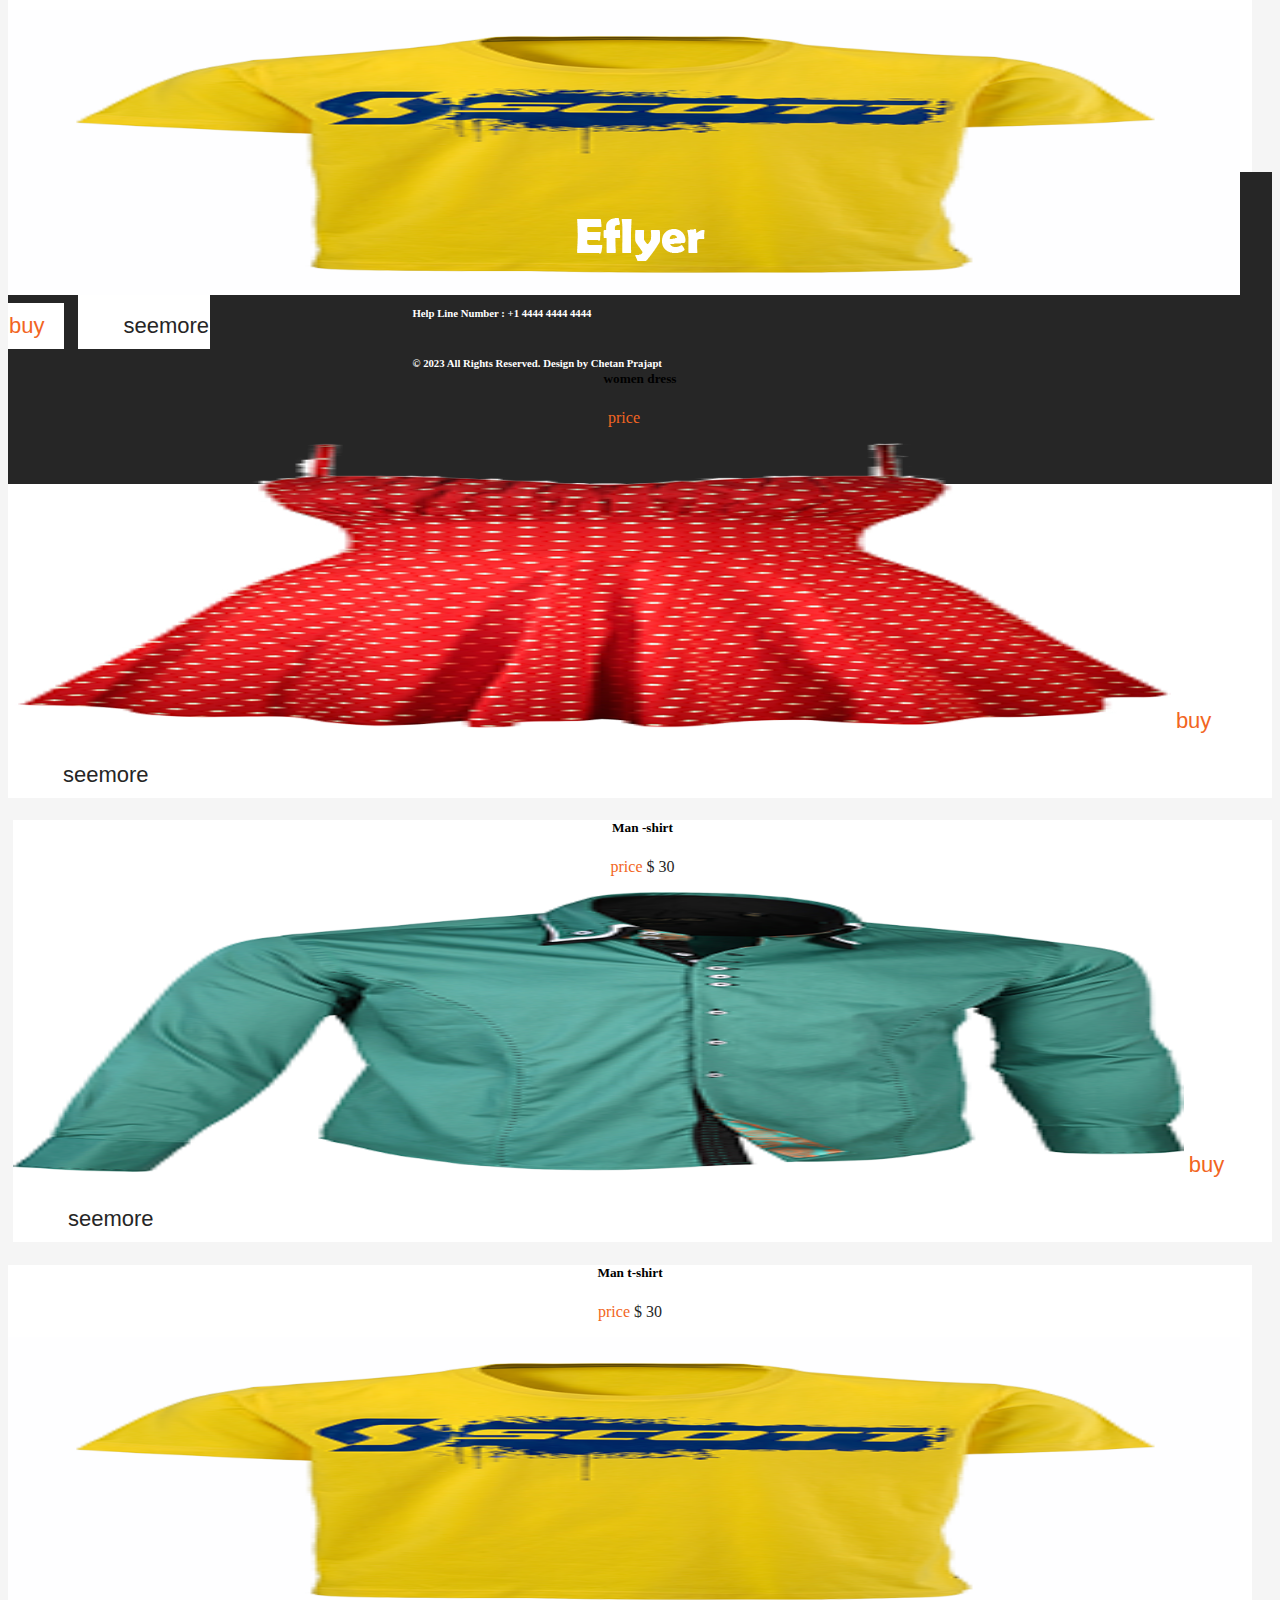
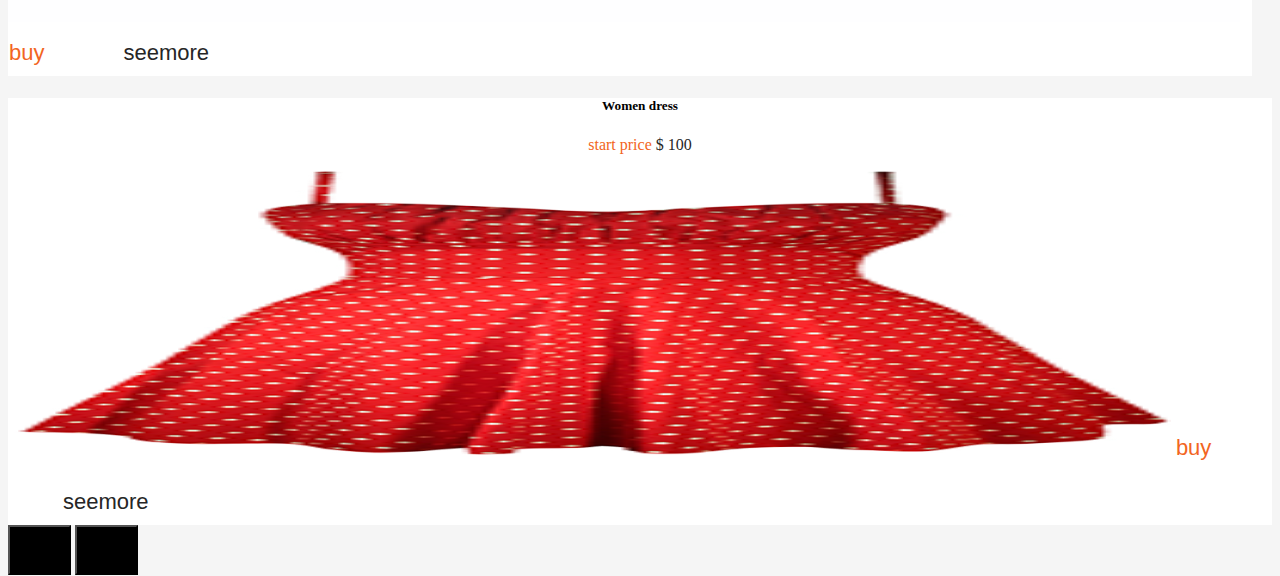
<file: fashion.html>
<!DOCTYPE>

<html>
  <head>
<title>fashion</title>
  <meta charset="utf-8">   
     
   <link href="https://cdn.jsdelivr.net/npm/bootstrap@5.1.3/dist/css/bootstrap.min.css" rel="stylesheet" integrity="sha384-1BmE4kWBq78iYhFldvKuhfTAU6auU8tT94WrHftjDbrCEXSU1oBoqyl2QvZ6jIW3" crossorigin="anonymous"> 
    
    
    <script src="https://cdn.jsdelivr.net/npm/bootstrap@5.1.3/dist/js/bootstrap.bundle.min.js" integrity="sha384-ka7Sk0Gln4gmtz2MlQnikT1wXgYsOg+OMhuP+IlRH9sENBO0LRn5q+8nbTov4+1p" crossorigin="anonymous"></script>
    
    <link rel="stylesheet" href="https://cdnjs.cloudflare.com/ajax/libs/font-awesome/6.2.1/css/all.min.css" integrity="sha512-MV7K8+y+gLIBoVD59lQIYicR65iaqukzvf/nwasF0nqhPay5w/9lJmVM2hMDcnK1OnMGCdVK+iQrJ7lzPJQd1w==" crossorigin="anonymous" referrerpolicy="no-referrer"/>  
    
  <link rel="stylesheet" href="styles.css">
      
    </head>
 <body style="background-color:  whitesmoke;">
     
   <div class="topsection">
     <div class="navsec">  
   <ul class="nav justify-content-center">
  <li class="nav-item">
    <a class="nav-link active toplink"  aria-current="page" href="#">Best Seller</a>
  </li>
  <li class="nav-item">
    <a class="nav-link toplink" href="#">Gift Ideas</a>
  </li>
  <li class="nav-item">
    <a class="nav-link toplink"  href="#">New Releases</a>
  </li>
  <li class="nav-item">
    <a class="nav-link toplink"  href="#">Today's Deals</a>
  </li>
   <li class="nav-item">
    <a class="nav-link toplink" href="#">Customer Service</a>
  </li>       
         </ul>   
 </div>        
   <img src="images/logo.png" style="margin-top: 3.5%;margin-left:45%;
     margin-bottom: 3.6%;"> 
    <div> 
       <button class="btn"  data-bs-toggle="offcanvas" data-bs-target="#offcanvasExample" aria-controls="offcanvasExample">
 <img src="images/toggle-icon.png" style="margin-left:15px;">
</button> 
      
      <div class="offcanvas offcanvas-start" tabindex="-1" id="offcanvasExample" aria-labelledby="offcanvasExampleLabel">
  <div class="offcanvas-header">    
      <button type="button" class="btn-close text-reset btn-close-white" data-bs-dismiss="offcanvas" aria-label="Close"></button>
  </div>
  <div class="dropdown mt-3 uuu">
   <ul>
    <a class="nav-link active canvalink" aria-current="page" href="index.html">Home</a>
 <a class="nav-link active canvalink" aria-current="page" href="#">Fashion</a>
   <a class="nav-link active canvalink" aria-current="page" href="electronic.html">Electronic</a> 
     <a class="nav-link active canvalink" aria-current="page" href="jewellery.html">Jewellery</a>      
       
       
      </ul>
      
    </div>
  </div>
      <button class="btn btn-dark dropdown-toggle" type="button" id="dropdownMenuButton" data-bs-toggle="dropdown" aria-expanded="false">
All category
  </button>
  <ul class="dropdown-menu" aria-labelledby="dropdownMenuButton1">
    <li><a class="dropdown-item" href="#">action</a>
      <a class="dropdown-item" href="#"> another action</a>
       <a class="dropdown-item" href="#">something else here</a> 
      </li>
  </ul>              
 
      
        <input id="search" type="search" placeholder="serch this blog"> <button id="seaicon"><img src="images/search-icon.png"> </button>
             

  <button class="btn btn-light dropdown-toggle" type="button" id="dropdownMenuButton1" data-bs-toggle="dropdown" aria-expanded="false">
 <img src="images/flag-uk.png">English
  </button>
  <ul class="dropdown-menu" aria-labelledby="dropdownMenuButton1">
    <li><a class="dropdown-item" href="#"><img src="images/flag-france.png"> French</a></li>
  </ul>              

  <i class="fa-solid fa-user carticon" style="color: #fff;margin-left: 15px;"> cart </i>
    <i class="fa-solid fa-cart-shopping carticon" style="color: white;margin-left: 22px;"> cart</i>
        
                 
     </div>   
       <h1 style="font-size:3.8rem;  font-weight: 700; margin-top: 5%; margin-left: 40%;color: white;">GET START</h1>
       <h1 style="font-size:3.6rem;  font-weight: 700;margin-left: 23%;color: white;">YOUR FAVOURITE SHOPING</h1>
            
       
       
       
       
    
        <button class="nowbtn">BUY NOW</button>
        <h1 style="margin-top:4%;margin-bottom: 5%;margin-left: 30%;">Man & Woman Fashion</h1>              
<div id="carouselExampleControls" class="carousel slide" data-bs-ride="carousel">
  <div class="carousel-inner">
         <div class="carousel-item active container-fluid">
  
        <div class="row justify-content-around">
         <div class="col-3" style="background-color: white;margin-left: 5px;">
           <h5 style="text-align: center;">Man -shirt</h5>
              <p style="text-align: center;color: #F26522;">price<span style=" color: #262626; "> $ 30</span></p> 
            <img src="images/dress-shirt-img.png" style="width: 93%;height: 280px">
            <button class="buybtn">buy</button>
              <button class="seebtn">seemore</button>
            </div>
         
            <div class="col-3" style=" box-shadow:60px; background-color:white;margin-right: 20px;">
                <h5 style="text-align: center">Man t-shirt</h5>
             <p style="text-align: center;color: #F26522;">price<span style=" color: #262626; "> $ 30</span></p> 
            <img src="images/tshirt-img.png" style="width: 99%;height: 285px;">
    
           <button class="buybtn">buy</button>
              <button class="seebtn">seemore</button> 
            
            </div>
             <div class="col-3" style="background-color: white;">
                 <h5 style="text-align: center;">women dress</h5>
              <p style="text-align: center;color: #F26522;">price<span style=" color: #262626; "> $ 30</span></p> 
            <img src="images/women-clothes-img.png" style="width: 92%;height: 285px;">
              <button class="buybtn">buy</button>
              <button class="seebtn">seemore</button>
       
            
            </div>
          </div>
       </div>
            
            
      <div class="carousel-item" >
  
      <div class="row justify-content-around">
         <div class="col-3" style="background-color: white;margin-left: 5px;">
             <h5 style="text-align: center;">Man -shirt</h5>
              <p style="text-align: center;color: #F26522;">price<span style=" color: #262626; "> $ 30</span></p> 
            <img src="images/dress-shirt-img.png" style="width: 93%;height: 280px;">
           <button class="buybtn">buy</button>
              <button class="seebtn">seemore</button>
            </div>
         
            <div class="col-3" style=" box-shadow:60px; background-color:white;margin-right: 20px;">
                <h5 style="text-align: center">Man t-shirt</h5>
             <p style="text-align: center;color: #F26522;">price<span style=" color: #262626; "> $ 30</span></p> 
            <img src="images/tshirt-img.png" style="width: 99%;height: 285px;"> 
             <button class="buybtn">buy</button>
              <button class="seebtn">seemore</button>
            
            
            </div>
           <div class="col-3" style="background-color: white;">
                 <h5 style="text-align: center;">Women dress</h5>
              <p style="text-align: center;color: #F26522;">start price<span style=" color: #262626; "> $ 100</span></p> 
            <img src="images/women-clothes-img.png" style="width: 92%;height: 285px;">
              <button class="buybtn">buy</button>
              <button class="seebtn">seemore</button>   
           
            
            </div>
            
            </div>    
              </div>
       
     </div>
    <button class="carousel-control-prev" type="button" data-bs-target="#carouselExampleControls" data-bs-slide="prev" style="background-color: black;height:50px;top: 500px;left:35px;width:5%;">
     <span class="carousel-control-prev-icon" aria-hidden="true">
            </span>
    
  </button>
  <button class="carousel-control-next" type="button" data-bs-target="#carouselExampleControls" data-bs-slide="next" style="background-color: black;height:50px;top: 500px;right:35px;width:5%">
    <span class="carousel-control-next-icon" aria-hidden="true"></span>
   
     </button>
        
        </div>
       </div>
    

                       
     
 
    <footer style="background-color: #262626;margin-top: 100%;padding-bottom: 90px;padding-top:8px;">
        
   <img src="images/footer-logo.png" style="padding-left:45%;margin-top: 3%; margin-bottom:8px;" class="footimg">
<h6 class="footerlink">Help Line Number : +1 4444 4444 4444</h6>
<h6  class="footerlink">© 2023 All Rights Reserved. Design by Chetan Prajapt</h6>
        
     <i class="social-icon fa-brands fa-facebook"></i>
    <i class="social-icon fa-brands fa-twitter"></i>
    <i class="social-icon fa-brands fa-instagram"></i>
    <i class="social-icon fa-solid fa-envelope"></i>       
        
    </footer>
          
      </body>
</file>
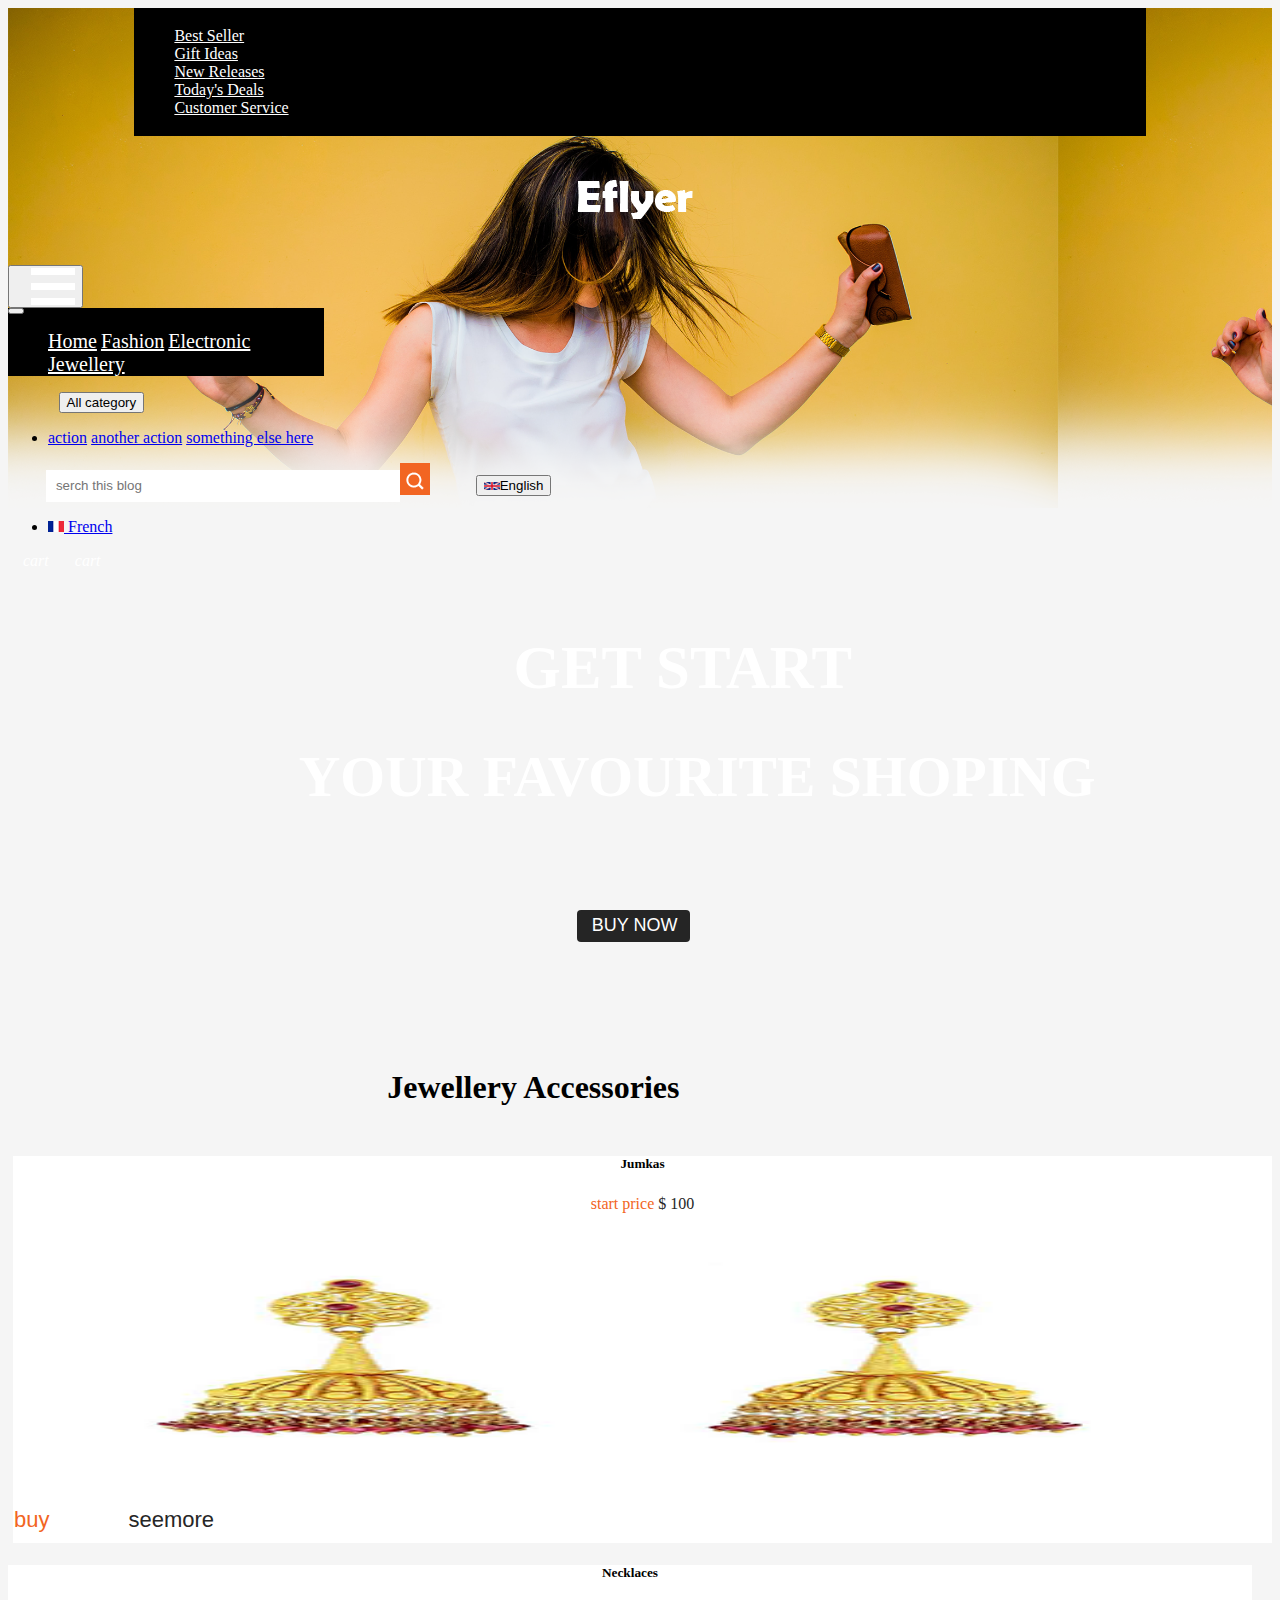
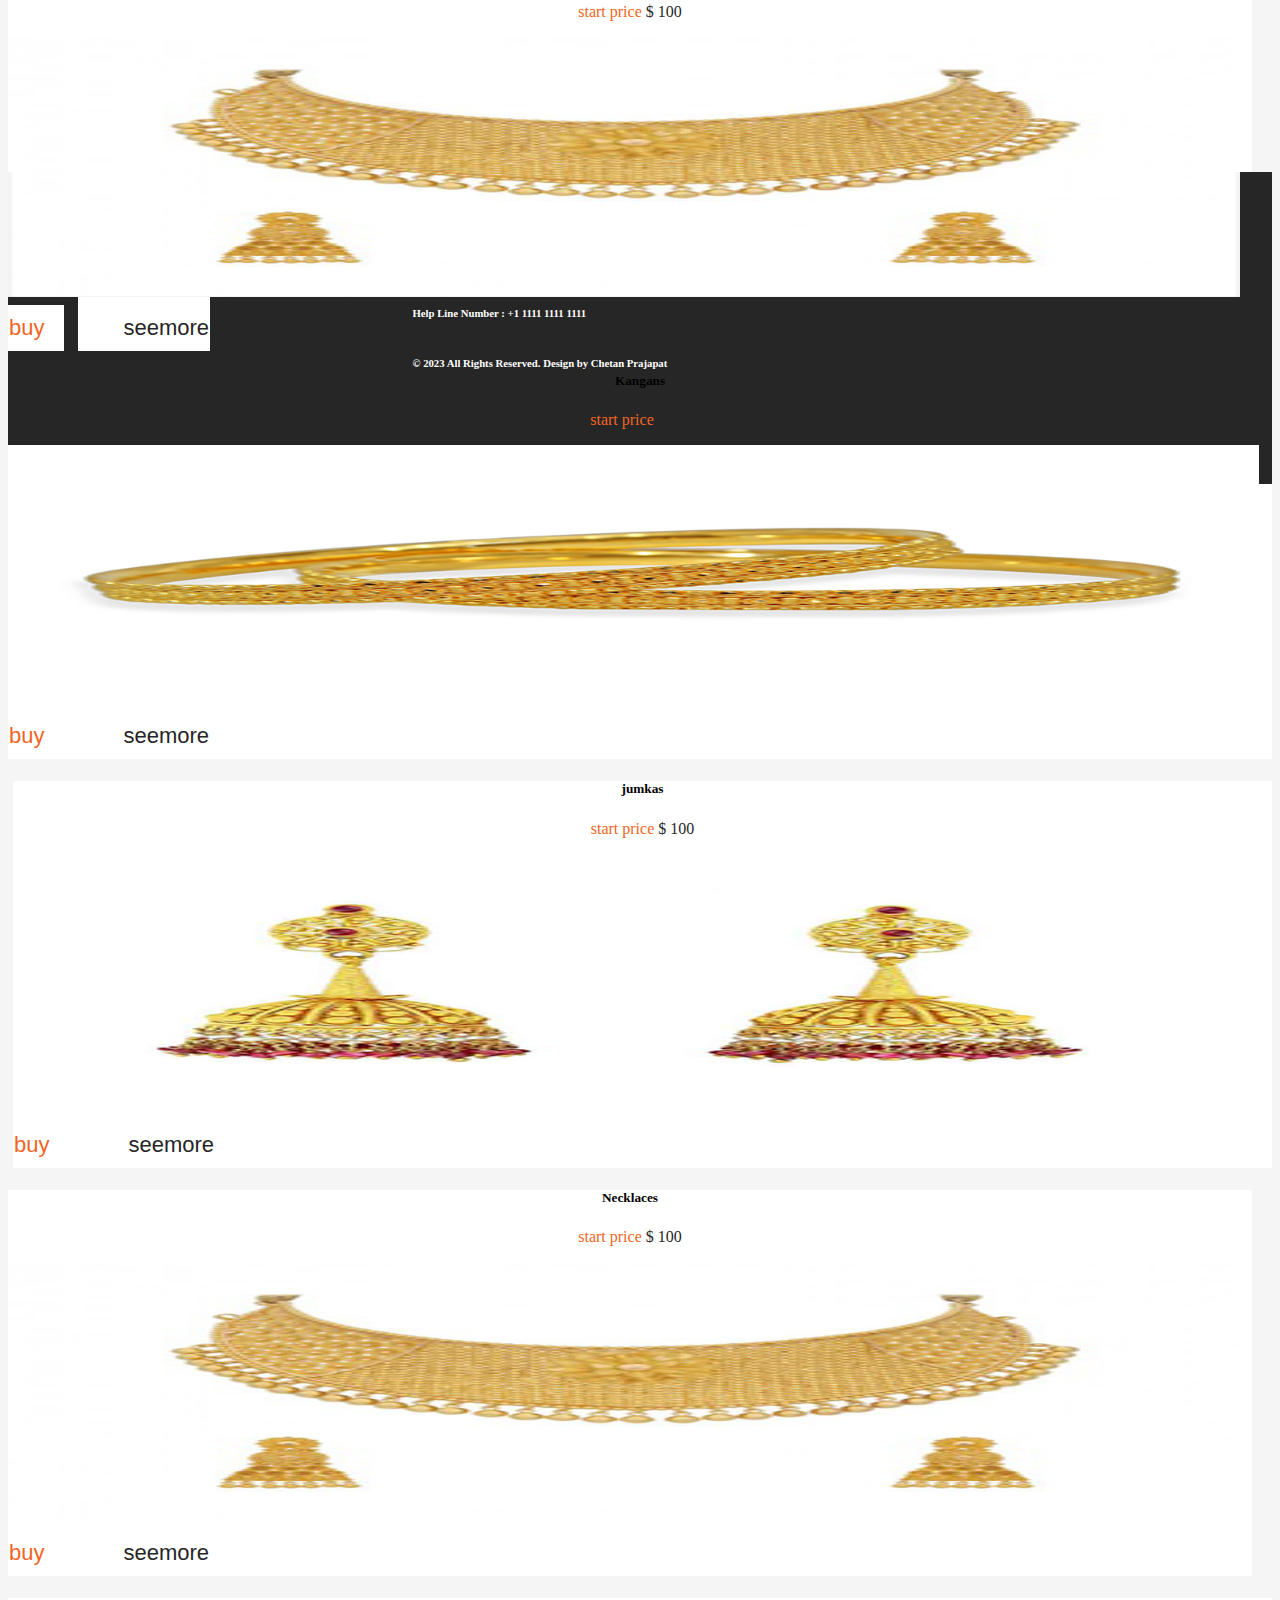
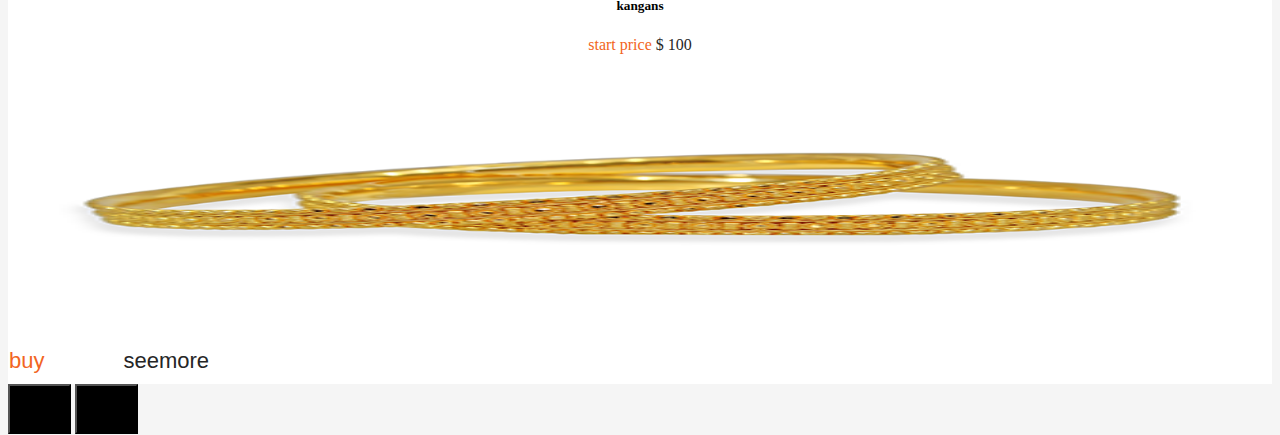
<file: jewellery.html>
<!DOCTYPE>

<html>
  <head>
<title>jewellery</title>
  <meta charset="utf-8">   
     
   <link href="https://cdn.jsdelivr.net/npm/bootstrap@5.1.3/dist/css/bootstrap.min.css" rel="stylesheet" integrity="sha384-1BmE4kWBq78iYhFldvKuhfTAU6auU8tT94WrHftjDbrCEXSU1oBoqyl2QvZ6jIW3" crossorigin="anonymous"> 
    
    
    <script src="https://cdn.jsdelivr.net/npm/bootstrap@5.1.3/dist/js/bootstrap.bundle.min.js" integrity="sha384-ka7Sk0Gln4gmtz2MlQnikT1wXgYsOg+OMhuP+IlRH9sENBO0LRn5q+8nbTov4+1p" crossorigin="anonymous"></script>
    
    <link rel="stylesheet" href="https://cdnjs.cloudflare.com/ajax/libs/font-awesome/6.2.1/css/all.min.css" integrity="sha512-MV7K8+y+gLIBoVD59lQIYicR65iaqukzvf/nwasF0nqhPay5w/9lJmVM2hMDcnK1OnMGCdVK+iQrJ7lzPJQd1w==" crossorigin="anonymous" referrerpolicy="no-referrer"/>  
    
  <link rel="stylesheet" href="styles.css">
      
    </head>
 <body style="background-color:  whitesmoke;">
     
   <div class="topsection">
     <div class="navsec">  
   <ul class="nav justify-content-center">
  <li class="nav-item">
    <a class="nav-link active toplink"  aria-current="page" href="#">Best Seller</a>
  </li>
  <li class="nav-item">
    <a class="nav-link toplink" href="#">Gift Ideas</a>
  </li>
  <li class="nav-item">
    <a class="nav-link toplink"  href="#">New Releases</a>
  </li>
  <li class="nav-item">
    <a class="nav-link toplink"  href="#">Today's Deals</a>
  </li>
   <li class="nav-item">
    <a class="nav-link toplink" href="#">Customer Service</a>
  </li>       
         </ul>   
 </div>        
   <img src="images/logo.png" style="margin-top: 3.5%;margin-left:45%;
     margin-bottom: 3.6%;"> 
    <div> 
       <button class="btn"  data-bs-toggle="offcanvas" data-bs-target="#offcanvasExample" aria-controls="offcanvasExample">
 <img src="images/toggle-icon.png" style="margin-left:15px;">
</button> 
      
      <div class="offcanvas offcanvas-start" tabindex="-1" id="offcanvasExample" aria-labelledby="offcanvasExampleLabel">
  <div class="offcanvas-header">    
      <button type="button" class="btn-close text-reset btn-close-white" data-bs-dismiss="offcanvas" aria-label="Close"></button>
  </div>
  <div class="dropdown mt-3 uuu">
   <ul>
    <a class="nav-link active canvalink" aria-current="page" href="index.html">Home</a>
 <a class="nav-link active canvalink" aria-current="page" href="fashion.html">Fashion</a>
   <a class="nav-link active canvalink" aria-current="page" href="electronic.html">Electronic</a> 
     <a class="nav-link active canvalink" aria-current="page" href="#">Jewellery</a>      
       
       
      </ul>
      
    </div>
  </div>
      <button class="btn btn-dark dropdown-toggle" type="button" id="dropdownMenuButton" data-bs-toggle="dropdown" aria-expanded="false">
All category
  </button>
  <ul class="dropdown-menu" aria-labelledby="dropdownMenuButton1">
    <li><a class="dropdown-item" href="#">action</a>
      <a class="dropdown-item" href="#"> another action</a>
       <a class="dropdown-item" href="#">something else here</a> 
      </li>
  </ul>              
 
      
        <input id="search" type="search" placeholder="serch this blog"> <button id="seaicon"><img src="images/search-icon.png"> </button>
             

  <button class="btn btn-light dropdown-toggle" type="button" id="dropdownMenuButton1" data-bs-toggle="dropdown" aria-expanded="false">
 <img src="images/flag-uk.png">English
  </button>
  <ul class="dropdown-menu" aria-labelledby="dropdownMenuButton1">
    <li><a class="dropdown-item" href="#"><img src="images/flag-france.png"> French</a></li>
  </ul>              

  <i class="fa-solid fa-user carticon" style="color: #fff;margin-left: 15px;"> cart </i>
    <i class="fa-solid fa-cart-shopping carticon" style="color: white;margin-left: 22px;"> cart</i>
        
                 
     </div>   
       <h1 style="font-size:3.8rem;  font-weight: 700; margin-top: 5%; margin-left: 40%;color: white;">GET START</h1>
       <h1 style="font-size:3.6rem;  font-weight: 700;margin-left: 23%;color: white;">YOUR FAVOURITE SHOPING</h1>
        <button class="nowbtn">BUY NOW</button>
       
       
     <div style="margin-top:10%;">
     
     <h1 style="margin-left: 30%;margin-bottom: 4%;">Jewellery Accessories</h1>
                      
<div id="carouselExampleControls3" class="carousel slide" data-bs-ride="carousel">
  <div class="carousel-inner">
      <div class="carousel-item active container-fluid">
  
        <div class="row justify-content-around">
         <div class="col-3" style="background-color: white;margin-left: 5px;">
           <h5 style="text-align: center;">Jumkas</h5>
              <p style="text-align: center;color: #F26522;">start price<span style=" color: #262626; "> $ 100</span></p> 
            <img src="images/jhumka-img.png" style="width: 97%;height: 260px;">
            <button class="buybtn">buy</button>
              <button class="seebtn">seemore</button>
            </div>
         
            <div class="col-3" style=" box-shadow:60px; background-color:white;margin-right: 20px;">
                <h5 style="text-align: center">Necklaces</h5>
             <p style="text-align: center;color: #F26522;">start price<span style=" color: #262626; "> $ 100</span></p> 
            <img src="images/neklesh-img.png" style="width: 99%;height: 260px;">
             <button class="buybtn">buy</button>
              <button class="seebtn">seemore</button>
            
            
            </div>
             <div class="col-3" style="background-color: white;">
                 <h5 style="text-align: center;">Kangans</h5>
              <p style="text-align: center;color: #F26522;"> start price<span style=" color: #262626; "> $100</span></p> 
            <img src="images/kangan-img.png" style="width: 99%;height: 260px;">
                 
    <button class="buybtn">buy</button>
              <button class="seebtn">seemore</button>
            
            </div>
          </div>
       </div>
            
            
      <div class="carousel-item" >
  
      <div class="row justify-content-around">
         <div class="col-3" style="background-color: white;margin-left: 5px;">
             <h5 style="text-align: center;">jumkas</h5>
              <p style="text-align: center;color: #F26522;">start price<span style=" color: #262626; "> $ 100</span></p> 
            <img src="images/jhumka-img.png" style="width: 97%;height: 260px;">
     
            <button class="buybtn">buy</button>
              <button class="seebtn">seemore</button>
            </div>
         
            <div class="col-3" style=" box-shadow:60px; background-color:white;margin-right: 20px;">
                <h5 style="text-align: center">Necklaces</h5>
             <p style="text-align: center;color: #F26522;">start price<span style=" color: #262626; "> $ 100</span></p> 
            <img src="images/neklesh-img.png" style="width: 99%;height: 260px;"> 
          <button class="buybtn">buy</button>
              <button class="seebtn">seemore</button>
            
            </div>
           <div class="col-3" style="background-color: white;">
                 <h5 style="text-align: center;">kangans</h5>
              <p style="text-align: center;color: #F26522;">start price<span style=" color: #262626; "> $ 100</span></p> 
            <img src="images/kangan-img.png" style="width: 99%;height: 260px;">
                 
         <button class="buybtn">buy</button>
              <button class="seebtn">seemore</button>
       
            
            </div>
            
            </div>    
              </div>
       
     </div>
            <button class="carousel-control-prev" type="button" data-bs-target="#carouselExampleControls3" data-bs-slide="prev" style="background-color: black;height:50px;top: 500px;left:35px;width:5%;">
     <span class="carousel-control-prev-icon" aria-hidden="true">
            </span>
    
  </button>
  <button class="carousel-control-next" type="button" data-bs-target="#carouselExampleControls3" data-bs-slide="next" style="background-color: black;height:50px;top: 500px;right:35px;width:5%">
    <span class="carousel-control-next-icon" aria-hidden="true"></span>
   
     </button>
        
        </div>
       </div>
     </div>
           <footer style="background-color: #262626;margin-top: 100%;padding-bottom:90px;padding-top:8px">
        
   <img src="images/footer-logo.png" style="padding-left:45%;margin-top: 3%; margin-bottom:8px;" class="footimg">
<h6 class="footerlink">Help Line Number : +1 1111 1111 1111</h6>
<h6  class="footerlink">© 2023 All Rights Reserved. Design by Chetan Prajapat</h6>
        
     <i class="social-icon fa-brands fa-facebook"></i>
    <i class="social-icon fa-brands fa-twitter"></i>
    <i class="social-icon fa-brands fa-instagram"></i>
    <i class="social-icon fa-solid fa-envelope"></i>       
        
    </footer>
   
          </body>
</file>
<file: styles.css>
.topsection{
    background-image: url(images/banner-bg.png);
    background-size: 1050px;
    height: 500px;
}
.navsec {
   background-color: black;
      margin-left: 10%;
    margin-right: 10%; 
    padding-top: 3px;
    padding-bottom: 3px;     
}

a.toplink{
 color: #ffffff;        
}

a.toplink:hover{
   color: #F26522;
}

#dropdownMenuButton{
    margin-left: 4%;
    
}
#dropdownMenuButton:hover{
    background-color: #2D033B;
}

#search{
     margin-left: 3%;
    height: 32px;
   width: 28%;
    border: solid #ffffff 0px;
    padding-top: 8px;
    padding-bottom: 8px;
    padding-left: 10px;
   outline: solid #ffffff 0px;  
}

#seaicon{
position: relative;
    padding-top: 9.5px;
    padding-bottom: 5px;
    right: 4.3px;
 background-color: #F26522;
    border: solid 0px #fff;   
}

#dropdownMenuButton1{
    margin-left:3%;    
}

#dropdownMenuButton1:hover{
    color:#F26522;    
}
/*********************** CANVAS SECTION ***********************/

.offcanvas{
 width: 25%;
   background-color: #000000;
}

.canvalink{
    color: #ffffff;
        font-size: 20px;
    font-weight: 400;
}

.canvalink:hover{
    color: #F26522;
}

/*********************** BUY NOW BUTTON ***********************/

.nowbtn {
  -webkit-border-radius: 4;
  -moz-border-radius: 4;
  border-radius: 4px;
  font-family: Arial;
  color: #FFFF;
  font-size: 18px;
  background: #252525;
    margin-left: 45%;
    margin-top: 5%;
  padding: 5px 13px 6px 15px;
  border: solid #ffffff 0px;
  text-decoration: none;
}

.nowbtn:hover {
    color: #ffffff;
  background: #F26522;
  text-decoration: none;
}
/*********************** BUY AND SEEMORE BUTTON******************/
.buybtn {
  background: #ffffff;
  color: #F26522;
  font-size: 22px;  
  padding: 10px 20px 10px 1px;
  border: solid #ffffff 0px;
  text-decoration: none;
}

.buybtn:hover {
   color: #262626; 
  background: #ffffff;
  text-decoration: none;
}


.seebtn {
    position: relative;
    left: 10px;
  background: #ffffff;
color: #262626;
  font-size: 22px;
  
  padding: 18px 1px 10px 45px;
  border: solid #ffffff 0px;
  text-decoration: none;
}

.seebtn:hover {
     color: #F26522;
  background: #ffffff;
  text-decoration: none;
}

/*********************** FOOTER SECTION ***********************/
.social-icon{
    
    margin: 20px 30px 1px 15px;
    font-size: 1.5rem;
   color: #fff;     
}
.social-icon:hover{
  color: #655DBB;      
}

.footerlink{
   color: #fff;
    margin-left: 32%;
    margin-top: 3%;       
}

.footerlink:hover{
  color:#B3005E;      
}

/*********************** MEDIA ***********************/

@media (max-width: 720px){

    .canvalink{
    color: #ffffff;
        font-size: 70px;
    font-weight: 400;

}

.canvalink:hover{
    color: #F26522;
}
   
 }
</file>
